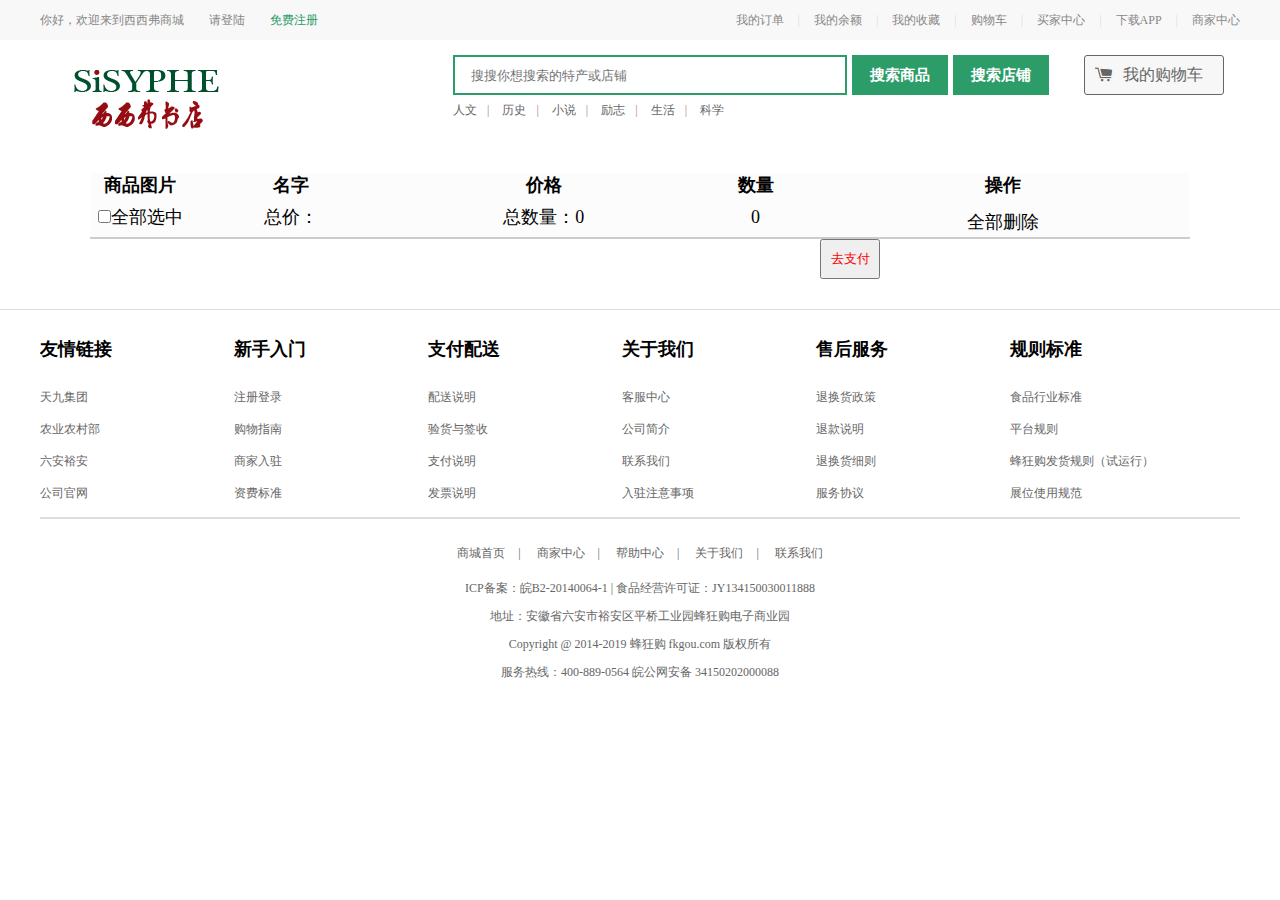
<file: mains/car.html>
<!DOCTYPE html>
<html>

<head>
    <meta charset="utf-8">
    <title>这是购物车页面</title>
    <link href="css/public.css" rel="stylesheet" type="text/css" />
    <link href="css/fk.css" rel="stylesheet" type="text/css" />
    <link href="css/car.css" rel="stylesheet" type="text/css" />
</head>

<body>
    <!-- top -->
    <div id="top">
        <div class="margin">
            <div class="top-l">
                <span>你好，欢迎来到西西弗商城</span>
                <span>请登陆</span>
                <span class="spans"><a href="register.html">免费注册</a></span>
            </div>
            <div class="top-r">
                <ul>
                    <li><a href="#">商家中心</a></li>
                    <li><a href="#">下载APP</a><span>|</span></li>
                    <li><a href="#">买家中心</a><span>|</span></li>
                    <li><a href="#">购物车</a><span>|</span></li>
                    <li><a href="#">我的收藏</a><span>|</span></li>
                    <li><a href="#">我的余额</a><span>|</span></li>
                    <li><a href="#">我的订单</a><span>|</span></li>
                </ul>
            </div>
        </div>
    </div>

    <!-- header -->
    <div id="header">
        <div class="margin">
            <div class="header-top">
                <a href="index.html" class="logo">
                    <img src="inmgs/logo.png" />
                </a>
                <form action="">
                    <input type="text" class="search-all" id="txt" placeholder="搜搜你想搜索的特产或店铺">
                    <ul class="search-res" id="list"></ul>
                    <input type="button" class="search-product" value="搜索商品">
                    <input type="button" class="search-store" value="搜索店铺">
                    <p>
                        <a href="#">人文</a><span>|</span>
                        <a href="#">历史</a><span>|</span>
                        <a href="#">小说</a><span>|</span>
                        <a href="#">励志</a><span>|</span>
                        <a href="#">生活</a><span>|</span>
                        <a href="#">科学</a>
                    </p>
                </form>
                <div class="shoopCar">
                    <a href="car.html">我的购物车</a>
                </div>
            </div>
        </div>
    </div>

    <!-- 购物车 -->
    <div id="car">
        <div class="margin">
            <table cellspacing="0" width="1100" align="center">
                <thead>
                    <tr>
                        <th></th>
                        <th width="100">商品图片</th>
                        <th>名字</th>
                        <th>价格</th>
                        <th width="120">数量</th>
                        <th>操作</th>
                    </tr>
                </thead>
                <tbody id="tbody">
                    <!-- <tr>
							<td><input type="checkbox" name="" id="" value="" /></td>
							<td><img src=""/></td>
							<td>名字</td>
							<td>价格</td>
							<td>1</td>
							<td><em data-index="">删除</em></td>
						</tr> -->


                </tbody>
                <tfoot>
                    <tr>
                        <td colspan="2" id="checkAll"><input type="checkbox" name="" value="" />全部选中</td>
                        <td align="right">总价：</td>
                        <td id="cont">总数量：0</td>
                        <td id="sum">0</td>
                        <td id="dele"><em>全部删除</em></td>
                    </tr>
                </tfoot>
            </table>
        </div>
    </div>
    <!-- 支付 -->
    <div id="pay">
        <input type="button" class="btn" value="去支付">

    </div>
    <!-- footer -->
    <div id="footer">
        <div class="margin">
            <div class="friendship">
                <ul>
                    <li>
                        <h4>友情链接</h4>
                        <a href="#">天九集团</a>
                        <a href="#">农业农村部</a>
                        <a href="#">六安裕安</a>
                        <a href="#">公司官网</a>
                    </li>
                    <li>
                        <h4>新手入门</h4>
                        <a href="#">注册登录</a>
                        <a href="#">购物指南</a>
                        <a href="#">商家入驻</a>
                        <a href="#">资费标准</a>
                    </li>
                    <li>
                        <h4>支付配送</h4>
                        <a href="#">配送说明</a>
                        <a href="#">验货与签收</a>
                        <a href="#">支付说明</a>
                        <a href="#">发票说明</a>
                    </li>
                    <li>
                        <h4>关于我们</h4>
                        <a href="#">客服中心</a>
                        <a href="#">公司简介</a>
                        <a href="#">联系我们</a>
                        <a href="#">入驻注意事项</a>
                    </li>
                    <li>
                        <h4>售后服务</h4>
                        <a href="#">退换货政策</a>
                        <a href="#">退款说明</a>
                        <a href="#">退换货细则</a>
                        <a href="#">服务协议</a>
                    </li>
                    <li>
                        <h4>规则标准</h4>
                        <a href="#">食品行业标准</a>
                        <a href="#">平台规则</a>
                        <a href="#">蜂狂购发货规则（试运行）</a>
                        <a href="#">展位使用规范</a>
                    </li>
                </ul>
            </div>
            <div class="last">
                <a>商城首页</a><span>|</span>
                <a>商家中心</a><span>|</span>
                <a>帮助中心</a><span>|</span>
                <a>关于我们</a><span>|</span>
                <a>联系我们</a>
                <p class="tep">ICP备案：皖B2-20140064-1 | 食品经营许可证：JY134150030011888</p>
                <p>地址：安徽省六安市裕安区平桥工业园蜂狂购电子商业园</p>
                <p>Copyright @ 2014-2019 蜂狂购 fkgou.com 版权所有</p>
                <p>服务热线：400-889-0564 皖公网安备 34150202000088</p>
            </div>
        </div>
    </div>

</body>

<script src="libs/ajax.3.0.js" type="text/javascript" charset="utf-8"></script>
<script src="libs/cookie.js" type="text/javascript" charset="utf-8"></script>
<script src="libs/jquery.js" type="text/javascript" charset="utf-8"></script>
<script src="libs/jquery.cookie.js" type="text/javascript" charset="utf-8"></script>
<script src="js/car.js" type="text/javascript" charset="utf-8"></script>
<!-- <script src="libs/require.js" type="text/javascript"  data-main="js/sum-car.js"></script> -->

</html>
</file>
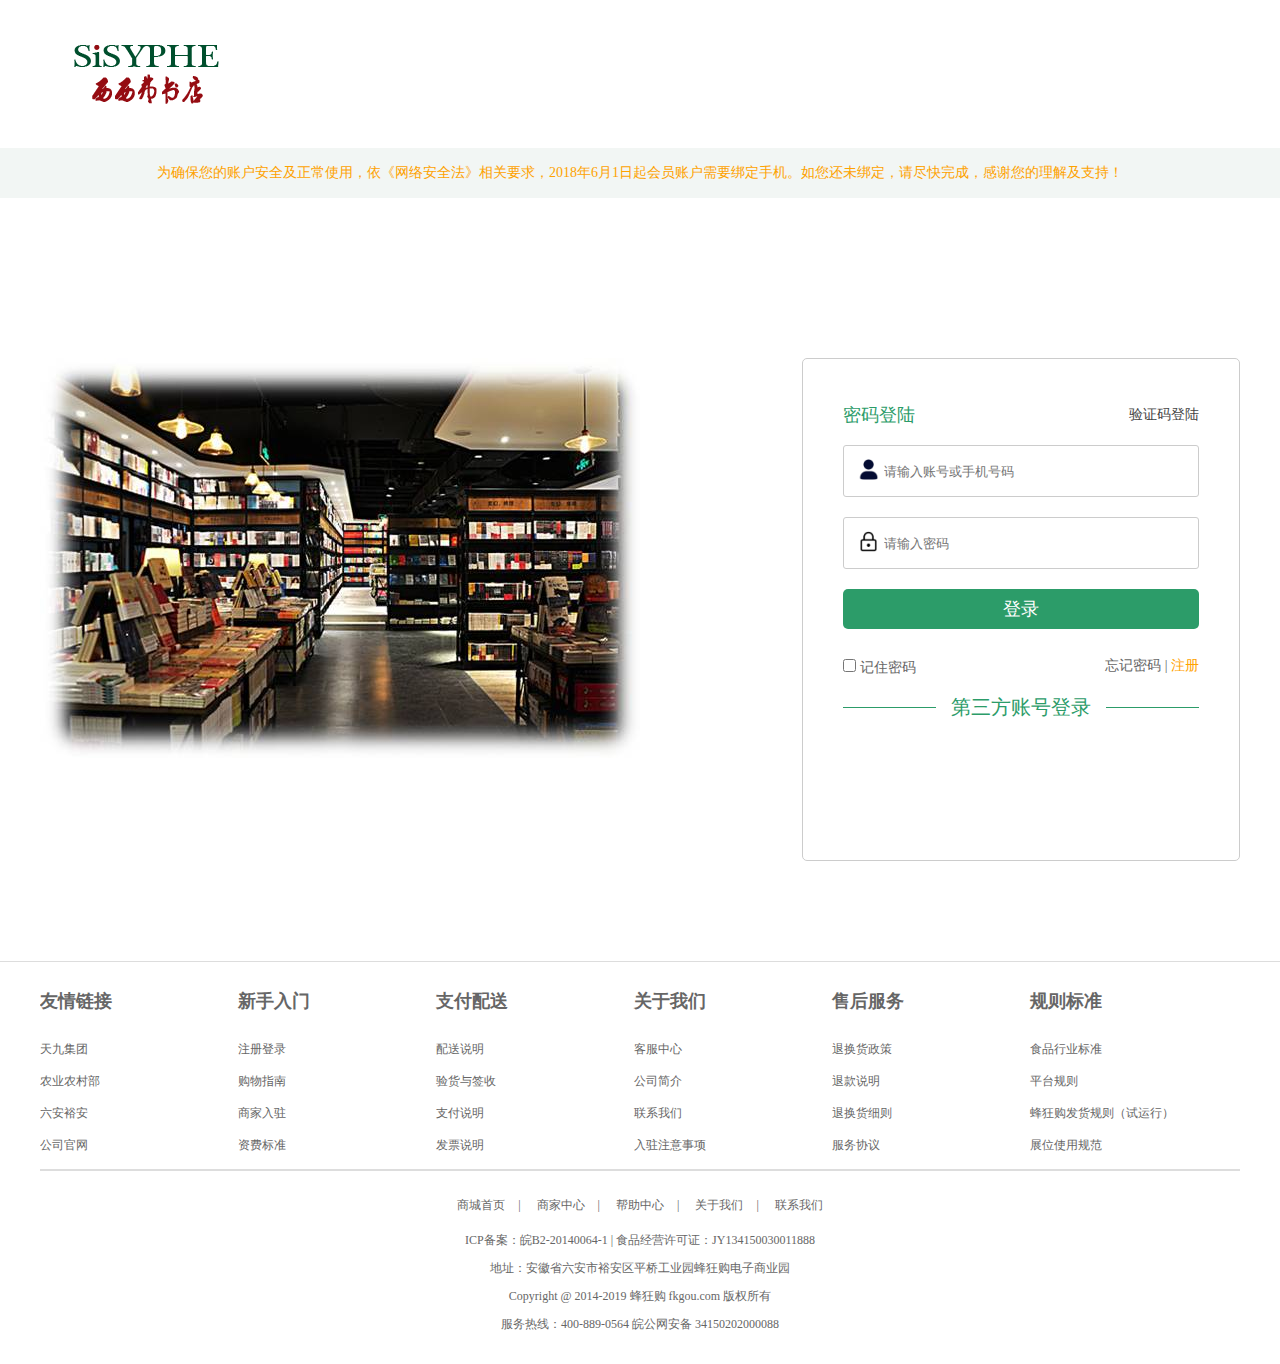
<file: mains/login.html>
<!DOCTYPE html>
<html>
	<head>
		<meta charset="utf-8">
		<title>登陆</title>
		<link rel="stylesheet" href="css/public.css" />
		<link rel="stylesheet" href="css/login.css" />
	</head>
	<body>
		<div id="top">
			<div class="margin">
				<img src="inmgs/logo.png" />
			</div>
		</div>
		<div id="zhuyi">
			<div class="margin">
				为确保您的账户安全及正常使用，依《网络安全法》相关要求，2018年6月1日起会员账户需要绑定手机。如您还未绑定，请尽快完成，感谢您的理解及支持！
			</div>
		</div>
		<div id="cont">
			<div class="margin">
				<div class="img">
					<img src="inmgs/aa.jpg" />
				</div>
				<div class="login">
					<h3>密码登陆<i>验证码登陆</i></h3>
					 <p class="tips1"></p>
					<label for="user"><input type="text" class="user" id="user" placeholder="请输入账号或手机号码"> <em><img src="./images/user.png" alt=""></em></label><span></span>
					<p class="tips2"></p>
					<label for="pass"><input type="password" class="pass" id="pass" placeholder="请输入密码"><em><img src="./images/password.png" alt=""></em></label>
					<input type="button" id="btn" value="登录" class="login-btn">
					<div class="remind">
					    <input type="checkbox" name="" id="" value="记住密码"> <i class="remind-tip">记住密码</i>
					    <p class="fr">
					        <a href="">忘记密码</a>
					         <i>|</i>
					        <a href="./register.html" class="register">注册</a>
					    </p>
					</div>
					<div class="third-party"><i>第三方账号登录</i></div>
				</div>
			</div>
		</div>
		<!-- footer -->
		<div id="footer">
			<div class="margin">
				<div class="friendship">
					<ul>
						<li>
							<h4>友情链接</h4>
							<a href="#">天九集团</a>
							<a href="#">农业农村部</a>
							<a href="#">六安裕安</a>
							<a href="#">公司官网</a>
						</li>
						<li>
							<h4>新手入门</h4>
							<a href="#">注册登录</a>
							<a href="#">购物指南</a>
							<a href="#">商家入驻</a>
							<a href="#">资费标准</a>
						</li>
						<li>
							<h4>支付配送</h4>
							<a href="#">配送说明</a>
							<a href="#">验货与签收</a>
							<a href="#">支付说明</a>
							<a href="#">发票说明</a>
						</li>
						<li>
							<h4>关于我们</h4>
							<a href="#">客服中心</a>
							<a href="#">公司简介</a>
							<a href="#">联系我们</a>
							<a href="#">入驻注意事项</a>
						</li>
						<li>
							<h4>售后服务</h4>
							<a href="#">退换货政策</a>
							<a href="#">退款说明</a>
							<a href="#">退换货细则</a>
							<a href="#">服务协议</a>
						</li>
						<li>
							<h4>规则标准</h4>
							<a href="#">食品行业标准</a>
							<a href="#">平台规则</a>
							<a href="#">蜂狂购发货规则（试运行）</a>
							<a href="#">展位使用规范</a>
						</li>
					</ul>
				</div>
				<div class="last">
					<a>商城首页</a><span>|</span>
					<a>商家中心</a><span>|</span>
					<a>帮助中心</a><span>|</span>
					<a>关于我们</a><span>|</span>
					<a>联系我们</a>
					<p class="tep">ICP备案：皖B2-20140064-1 | 食品经营许可证：JY134150030011888</p>
					<p>地址：安徽省六安市裕安区平桥工业园蜂狂购电子商业园</p>
					<p>Copyright @ 2014-2019 蜂狂购 fkgou.com 版权所有</p>
					<p>服务热线：400-889-0564 皖公网安备 34150202000088</p>
				</div>
			</div>
		</div>
		<!-- <script src="libs/jquery.2.2.4.js" type="text/javascript" charset="utf-8"></script>
		<script src="js/login.js" type="text/javascript" charset="utf-8"></script> -->
		<!-- <script src="libs/require.js" type="te‘
		xt/javascript" data-main="js/sum-login.js"></script> -->
		<script src="libs/require.js" type="te‘
		xt/javascript" data-main="js/sum-login.js"></script>
		<script src="libs/jquery.js"></script>
		<script src="js/login.js"></script>
		
		
	</body>
</html>
</file>
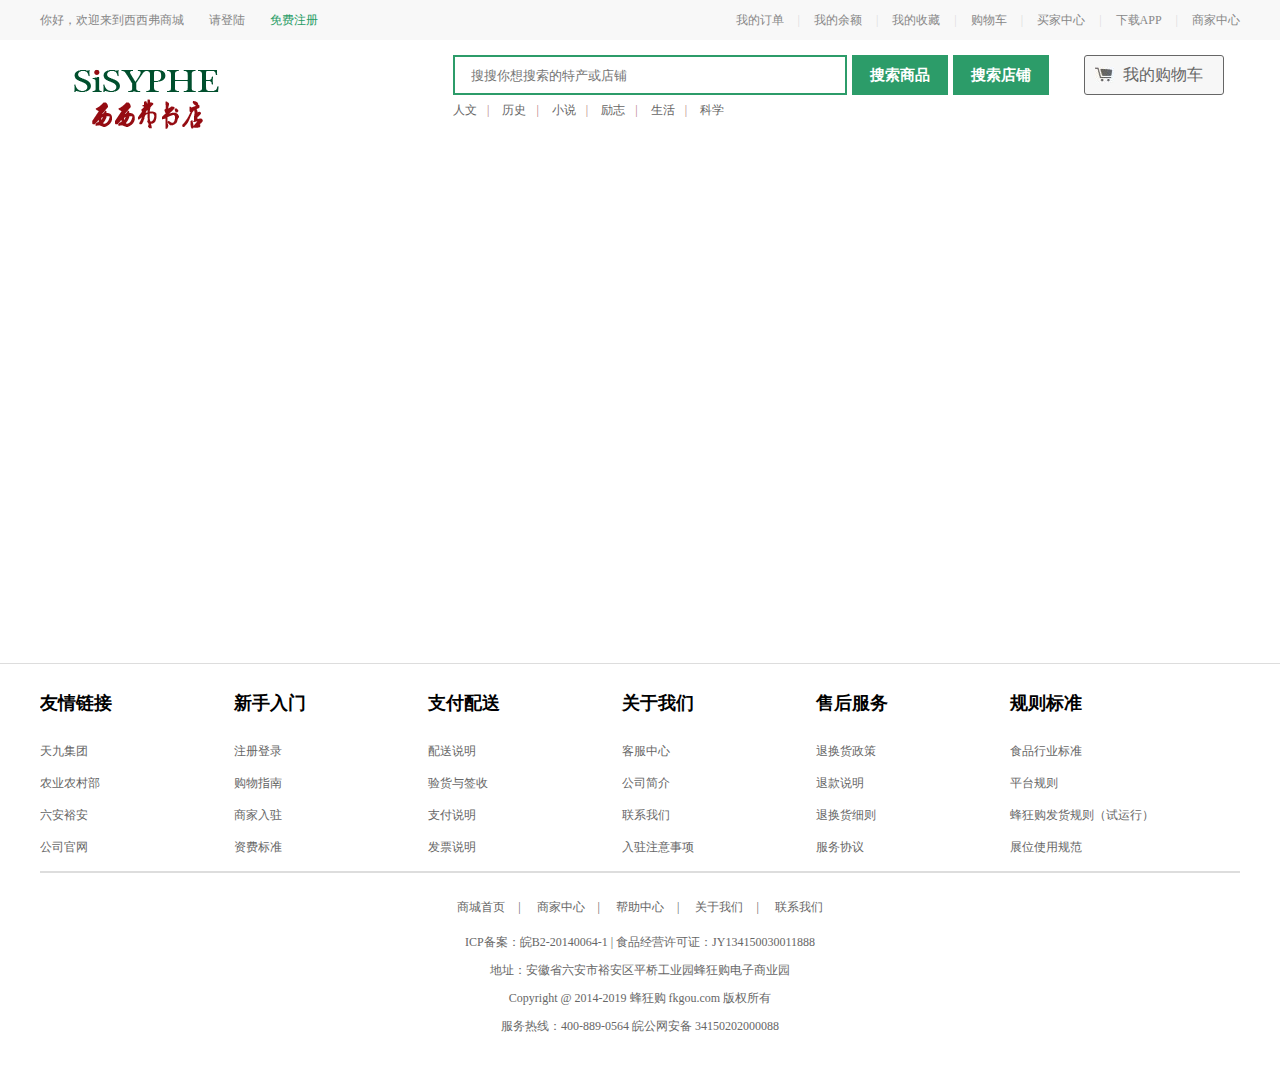
<file: mains/page.html>
<!DOCTYPE html>
<html>
	<head>
		<meta charset="utf-8">
		<title>详情页</title>
		<link href="css/iconfont.css" rel="stylesheet" type="text/css" />
		<link href="css/public.css" rel="stylesheet" type="text/css"/>
		<link href="css/fk.css" rel="stylesheet" type="text/css"/>
		<link href="css/page.css" rel="stylesheet" type="text/css" />
	</head>
	<body>
		<!-- top -->
		<div id="top">
			<div class="margin">
				<div class="top-l">
					<span>你好，欢迎来到西西弗商城</span>
					<span>请登陆</span>
					<span class="spans"><a href="register.html">免费注册</a></span>
				</div>
				<div class="top-r">
					<ul>
						<li><a href="#">商家中心</a></li>
						<li><a href="#">下载APP</a><span>|</span></li>
						<li><a href="#">买家中心</a><span>|</span></li>	
						<li><a href="#">购物车</a><span>|</span></li>
						<li><a href="#">我的收藏</a><span>|</span></li>
						<li><a href="#">我的余额</a><span>|</span></li>
						<li><a href="#">我的订单</a><span>|</span></li>
					</ul>
				</div>
			</div>
		</div>
		
		<!-- header -->
		<div id="header">
			<div class="margin">
				<div class="header-top">
					<a href="#" class="logo">
						<img src="inmgs/logo.png" />
					</a>
					<form action="">
						<input type="text" class="search-all" id="txt" placeholder="搜搜你想搜索的特产或店铺">
						<ul class="search-res" id="list"></ul>
						<input type="button" class="search-product" value="搜索商品">
						<input type="button" class="search-store" value="搜索店铺">
						<p>
							<a href="#">人文</a><span>|</span>
							<a href="#">历史</a><span>|</span>
							<a href="#">小说</a><span>|</span>
							<a href="#">励志</a><span>|</span>
							<a href="#">生活</a><span>|</span>
							<a href="#">科学</a>
						</p>
					</form>
					 <div class="shoopCar">
						<a href="car.html">我的购物车</a>
					</div>
				</div>
			</div>
		</div>
		
		
		
		<!--  -->
		<div id="page">
		<!-- <div id="pp">
			<p><span>茗茶名酒</span> > <span>茶话人生</span> > <span>绿茶</span> > <span>六安瓜片</span></p>
		</div> -->
				<!-- <div class="page-l">
					<div class="sbox">
						<img src="img/1.jpg" />
						<img src="img/2.jpg" />
						<img src="img/3.jpg" />
						<img src="img/4.jpg" />
						<span></span>
						<p></p>
					</div>
					<div class="bbox">
						<img src="img/1.jpg" />
						<img src="img/2.jpg" />
						<img src="img/3.jpg" />
						<img src="img/4.jpg" />
					</div>
					<div class="cont">
						<div class="imgbox">
							<img src="img/1.jpg" />
							<img src="img/2.jpg" />
							<img src="img/3.jpg" />
							<img src="img/4.jpg" />
						</div>
					</div>
				</div>
				
				<div class="page-c">
					<h2>自营*六安瓜片和福堂茶叶地和季春绿茶散装75/罐</h2>
					<p class="teep"> 散装75/罐</p>
					<div class="boox">
						<p class="teeep"><span class="tespan">原价：<s>￥160.00</s></span><i>商品评价</i></p>
						<p><span>现价：<em>￥148.00</em></span><i class="tei">133条</i></p>
						<p>代金券:<img src="images/juan1.png" /><img src="images/juan2.png" /></p>
					</div>
					<div class="pingfen">
						<span>商品评分<img src="images/wjx.png"/><img src="images/wjx.png"/><img src="images/wjx.png"/><img src="images/wjx.png"/><img src="images/wjx.png"/></span>
						<span class="tsp">产品销量：666件</span>
						<span>剩余库存：888件</span>
					</div>
					<div class="peison">
						<span>配送至：</span><i>安徽省 六安市 裕安区<span class="iconfont icon-xiajian"></span> </i> 有货
					</div>
					<div class="guige">
						<span>规格：</span><i>小包装75g/罐</i>
					</div>
					<div class="number">
						<input type="text" class="txt" value="0" id="txtt"/>
						<input type="button" class="btn1" id="btn1" value="+"/><br />
						<input type="button" class="btn2" id="btn2" value="-"/>
					</div>
					<span class="tepp">(件)</span>
				</div>

				<div class="page-r">
					<p class="tp">猜你想看</p>
					<div class="imgs">
						<img src="images/cai1.png" />
						<p>山中宝 六安瓜片 手工…</p>
					</div>
					<div class="imgs">
						<img src="images/cai1.png" />
						<p>山中宝 六安瓜片 手工…</p>
					</div>
				</div> -->
		</div>
		
		<!-- footer -->
		<div id="footer">
			<div class="margin">
				<div class="friendship">
					<ul>
						<li>
							<h4>友情链接</h4>
							<a href="#">天九集团</a>
							<a href="#">农业农村部</a>
							<a href="#">六安裕安</a>
							<a href="#">公司官网</a>
						</li>
						<li>
							<h4>新手入门</h4>
							<a href="#">注册登录</a>
							<a href="#">购物指南</a>
							<a href="#">商家入驻</a>
							<a href="#">资费标准</a>
						</li>
						<li>
							<h4>支付配送</h4>
							<a href="#">配送说明</a>
							<a href="#">验货与签收</a>
							<a href="#">支付说明</a>
							<a href="#">发票说明</a>
						</li>
						<li>
							<h4>关于我们</h4>
							<a href="#">客服中心</a>
							<a href="#">公司简介</a>
							<a href="#">联系我们</a>
							<a href="#">入驻注意事项</a>
						</li>
						<li>
							<h4>售后服务</h4>
							<a href="#">退换货政策</a>
							<a href="#">退款说明</a>
							<a href="#">退换货细则</a>
							<a href="#">服务协议</a>
						</li>
						<li>
							<h4>规则标准</h4>
							<a href="#">食品行业标准</a>
							<a href="#">平台规则</a>
							<a href="#">蜂狂购发货规则（试运行）</a>
							<a href="#">展位使用规范</a>
						</li>
					</ul>
				</div>
				<div class="last">
					<a>商城首页</a><span>|</span>
					<a>商家中心</a><span>|</span>
					<a>帮助中心</a><span>|</span>
					<a>关于我们</a><span>|</span>
					<a>联系我们</a>
					<p class="tep">ICP备案：皖B2-20140064-1 | 食品经营许可证：JY134150030011888</p>
					<p>地址：安徽省六安市裕安区平桥工业园蜂狂购电子商业园</p>
					<p>Copyright @ 2014-2019 蜂狂购 fkgou.com 版权所有</p>
					<p>服务热线：400-889-0564 皖公网安备 34150202000088</p>
				</div>
			</div>
		</div>
	</body>
	<!-- <script src="libs/ajax.js" type="text/javascript" charset="utf-8"></script>
	<script src="libs/jquery.js" type="text/javascript" charset="utf-8"></script>
	<script src="js/pages.js" type="text/javascript" charset="utf-8"></script>
	<script src="libs/cookie.js" type="text/javascript" charset="utf-8"></script> -->
	<script src="libs/require.js" type="text/javascript" data-main="js/sum-page.js"></script>
	
</html>
</file>
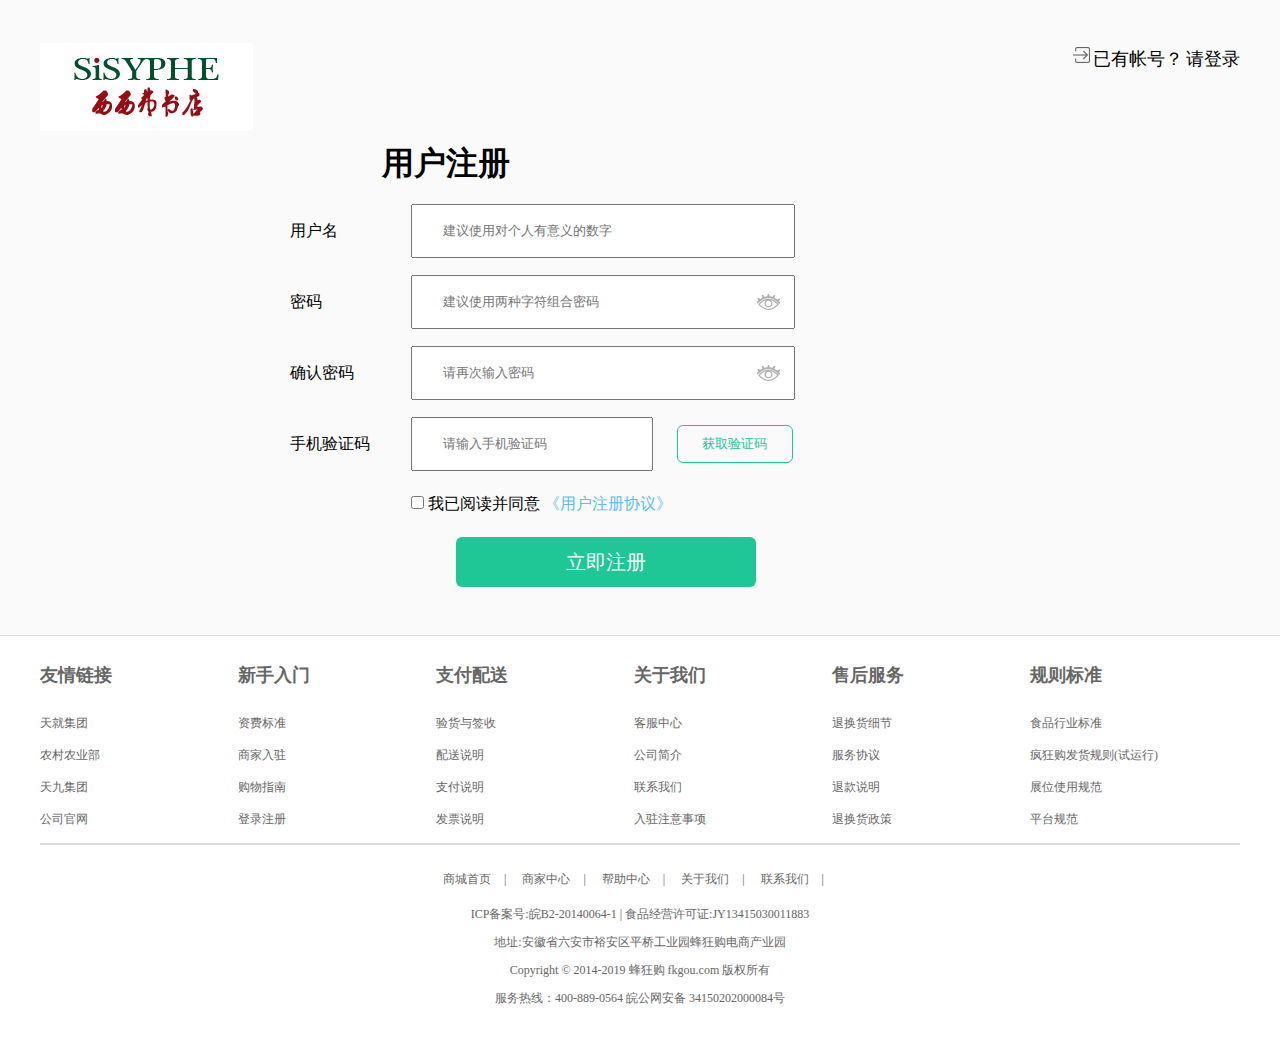
<file: mains/register.html>
<!DOCTYPE html>
<html>
	<head>
		<meta charset="utf-8">
		<title>注册</title>
		<link rel="stylesheet" href="css/public.css" />
		<link rel="stylesheet" href="css/register.css" />
	</head>
	<body>
		<!-- top -->
		<div id="top">
			<div class="margin">
				<img src="inmgs/logo.png" class="logo"/>
				<div class="logo-r">
					<img src="images/right.png" class="logos"/>
					<span>已有帐号？</span>
					<span><a href="login.html">请登录</a></span>
				</div>
			</div>
		</div>
		
		<!-- register -->
		<div id="cont">
			<div class="margin">
				<h2>用户注册</h2>
				<table>
					<tr>
						<td>用户名</td>
						<td>
							<input type="text" id="user"  placeholder="建议使用对个人有意义的数字" maxlength="11"/>
							<span class="tes"></span class="tes">
						</td>
					</tr>
					<tr>
						<td>密码</td>
						<td>
							<input type="text" id="pass" placeholder="建议使用两种字符组合密码" maxlength="18" />
							<img src="images/openEye.png" class="ele"/>
							</td>
					</tr>
					<tr>
						<td>确认密码</td>
						<td>
							<input type="text" id="pass2" placeholder="请再次输入密码" maxlength="18"/>
							<img src="images/openEye.png" class="ele"/>
							</td>
					</tr>
					<!-- <tr>
						<td>验证码</td>
						<td>
							<input type="text" id="yz" class="tetd" placeholder="请输入图中验证码" maxlength="4"/>
							<img src="images/yzma.png" />
							</td>
					</tr> -->
					<tr>
						<td>手机验证码</td>
						<td>
							<input type="text" id="telyz" class="tetd" placeholder="请输入手机验证码" maxlength="6"/>
							<input type="button" class="codeBtn" value="获取验证码" />
							</td>
					</tr>
					<tr>
						<td></td>
						<td>
							<input type="checkbox" id="ckbox"/>
							<span>
								我已阅读并同意
								<a href="#" id="xieyi">《用户注册协议》</a>
							</span>
						</td>
					</tr>
					<tr>
						<td></td>
						<td>
							<a href="login.html"><input type="button" value="立即注册" id="btn" /></a>
						</td>
					</tr>
				</table>
				<!-- <div class="tisp">
				    <h4>温馨提示</h4>
				    <p>密码不符合密码不符合密码不符合密码不符合</p>
				</div> -->
			</div>
		</div>
		
		<!-- footer -->
	<div id="footer">
		<div class="margin">
			<div class="friendship">
				<ul>
					<li>
						<h4>友情链接</h4>
						<a href="#">天就集团</a>
						<a href="#">农村农业部</a>
						<a href="#">天九集团</a>
						<a href="#">公司官网</a>
					</li>
					<li>
						<h4>新手入门</h4>
						<a href="#">资费标准</a>
						<a href="#">商家入驻</a>
						<a href="#">购物指南</a>
						<a href="#">登录注册</a>
					</li>
					<li>
						<h4>支付配送</h4>
						<a href="#">验货与签收</a>
						<a href="#">配送说明</a>
						<a href="#">支付说明</a>
						<a href="#">发票说明</a>
					</li>
					<li>
						<h4>关于我们</h4>
						<a href="#">客服中心</a>
						<a href="#">公司简介</a>
						<a href="#">联系我们</a>
						<a href="#">入驻注意事项</a>
					</li>
					<li>
						<h4>售后服务</h4>
						<a href="#">退换货细节</a>
						<a href="#">服务协议</a>
						<a href="#">退款说明</a>
						<a href="#">退换货政策</a>
					</li>
					<li>
						<h4>规则标准</h4>
						<a href="#">食品行业标准</a>
						<a href="#">疯狂购发货规则(试运行)</a>
						<a href="#">展位使用规范</a>
						<a href="#">平台规范</a>
					</li>
				</ul>
			</div>
			<div class="last">
				<a href="#">商城首页</a><span>|</span>
				<a href="#">商家中心</a><span>|</span>
				<a href="#">帮助中心</a><span>|</span>
				<a href="#">关于我们</a><span>|</span>
				<a href="#">联系我们</a><span>|</span>
				<p class="tep">ICP备案号:皖B2-20140064-1 | 食品经营许可证:JY13415030011883</p>
				<p>地址:安徽省六安市裕安区平桥工业园蜂狂购电商产业园</p>
				<p> Copyright © 2014-2019 蜂狂购 fkgou.com 版权所有 </p>
				<p>服务热线：400-889-0564         皖公网安备 34150202000084号</p>
				<script src="./libs/cookie.js"></script>
				<script src="./js/register.js"></script>
        		<script src="libs/require.js" type="text/javascript" data-main="js/sum-register.js"></script>
			</div>
		</div>
	</div>
</html>
</file>
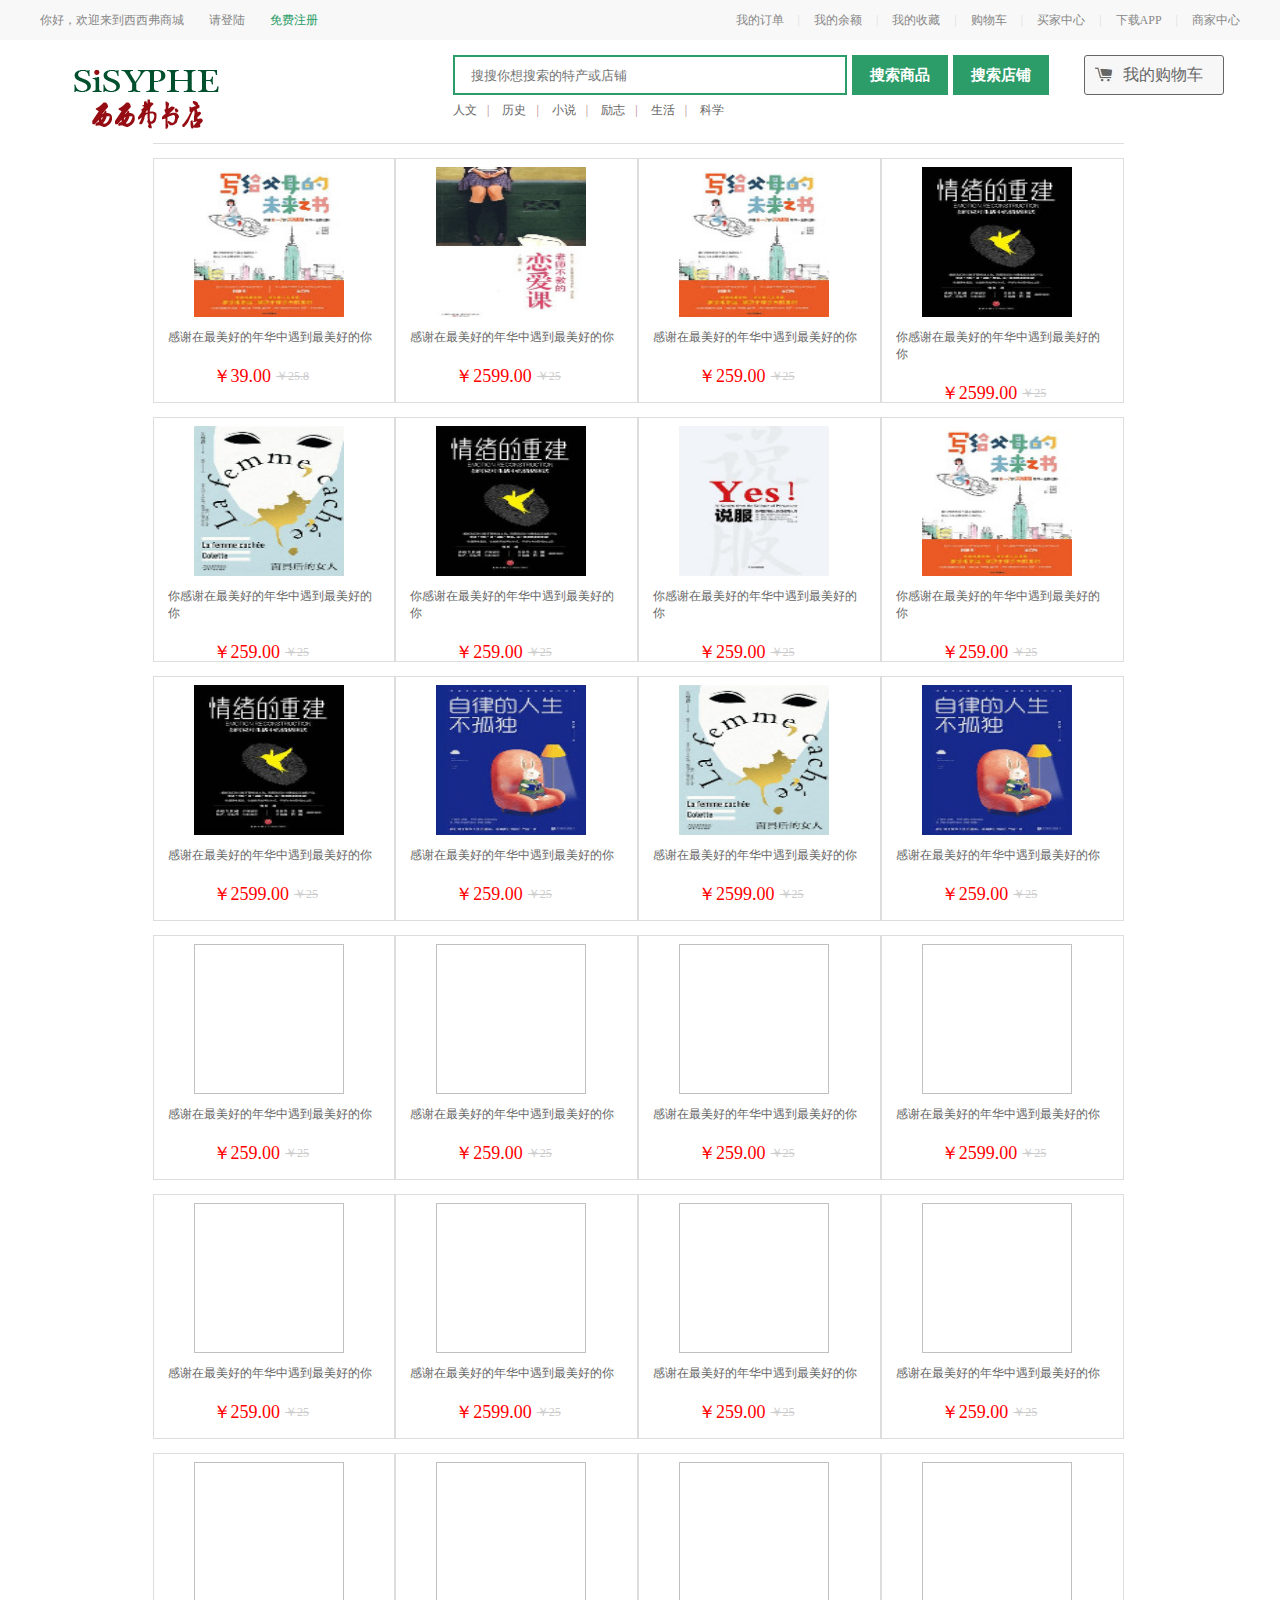
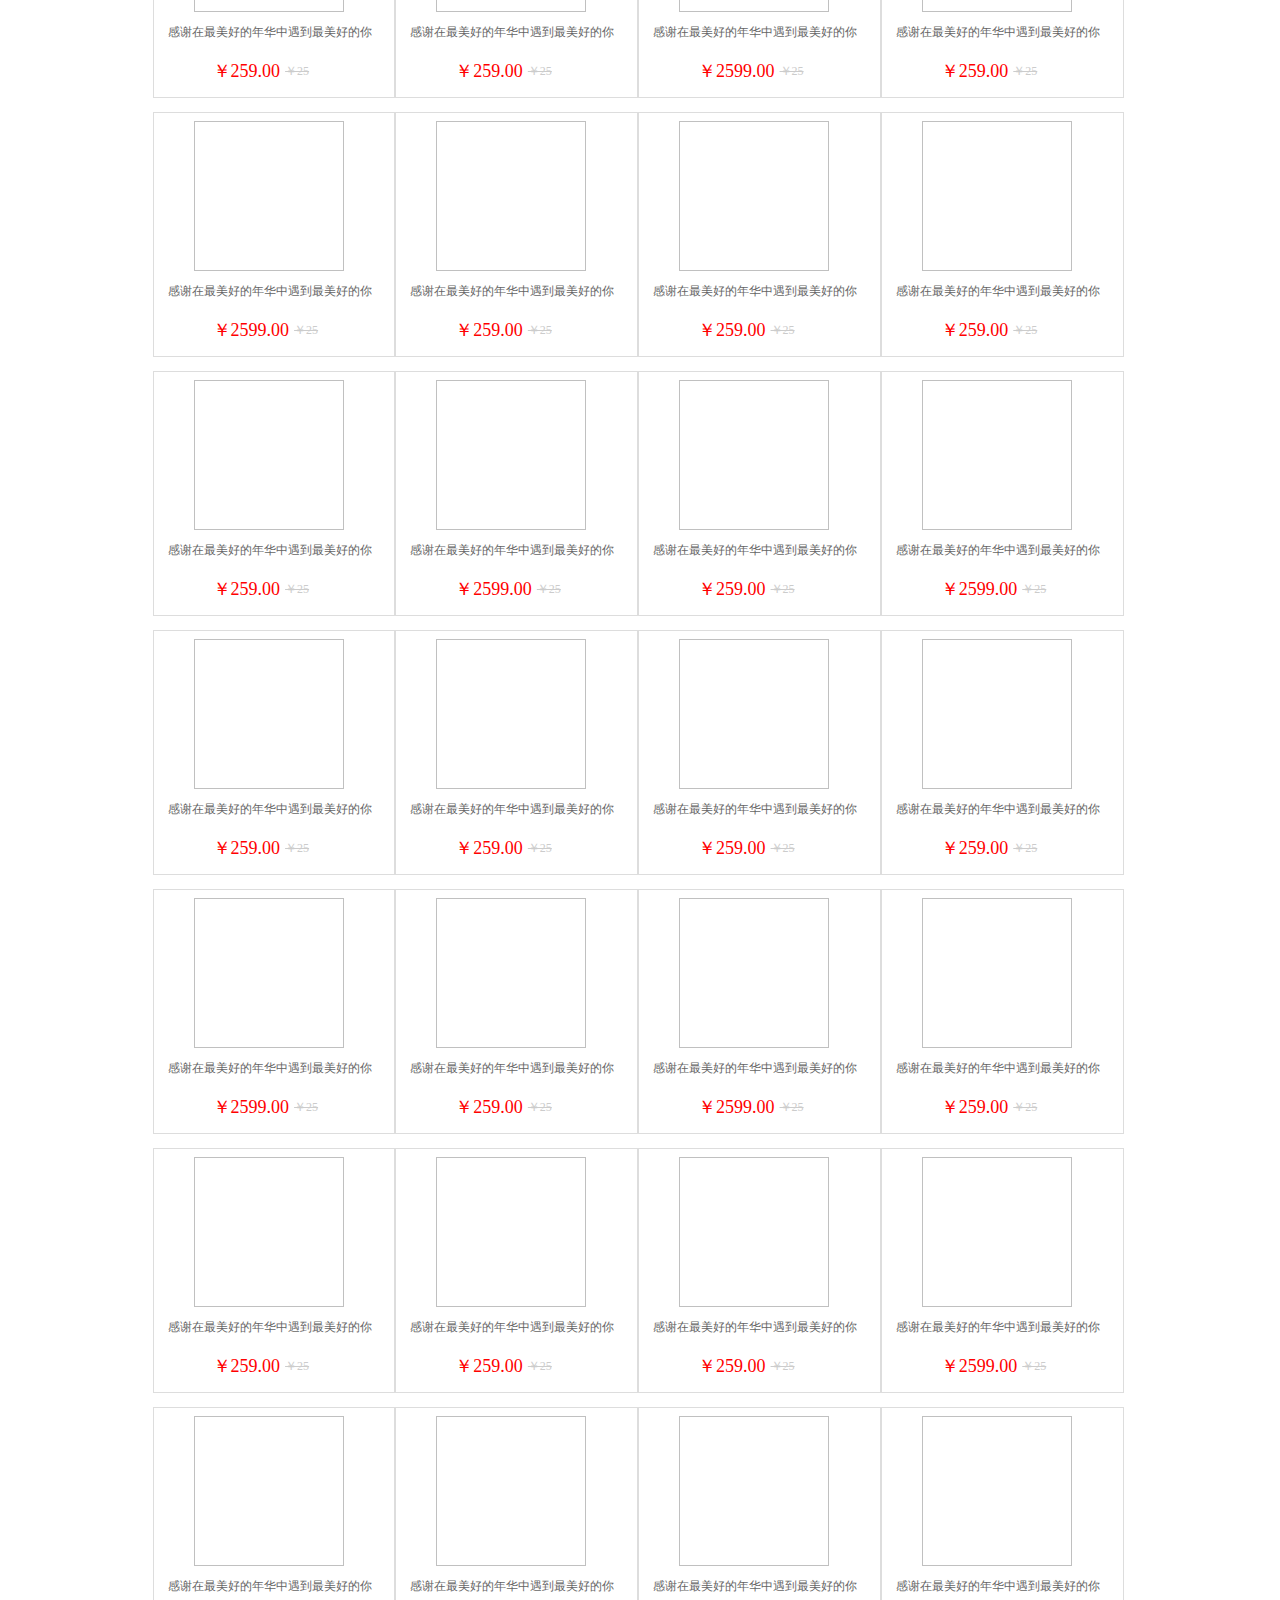
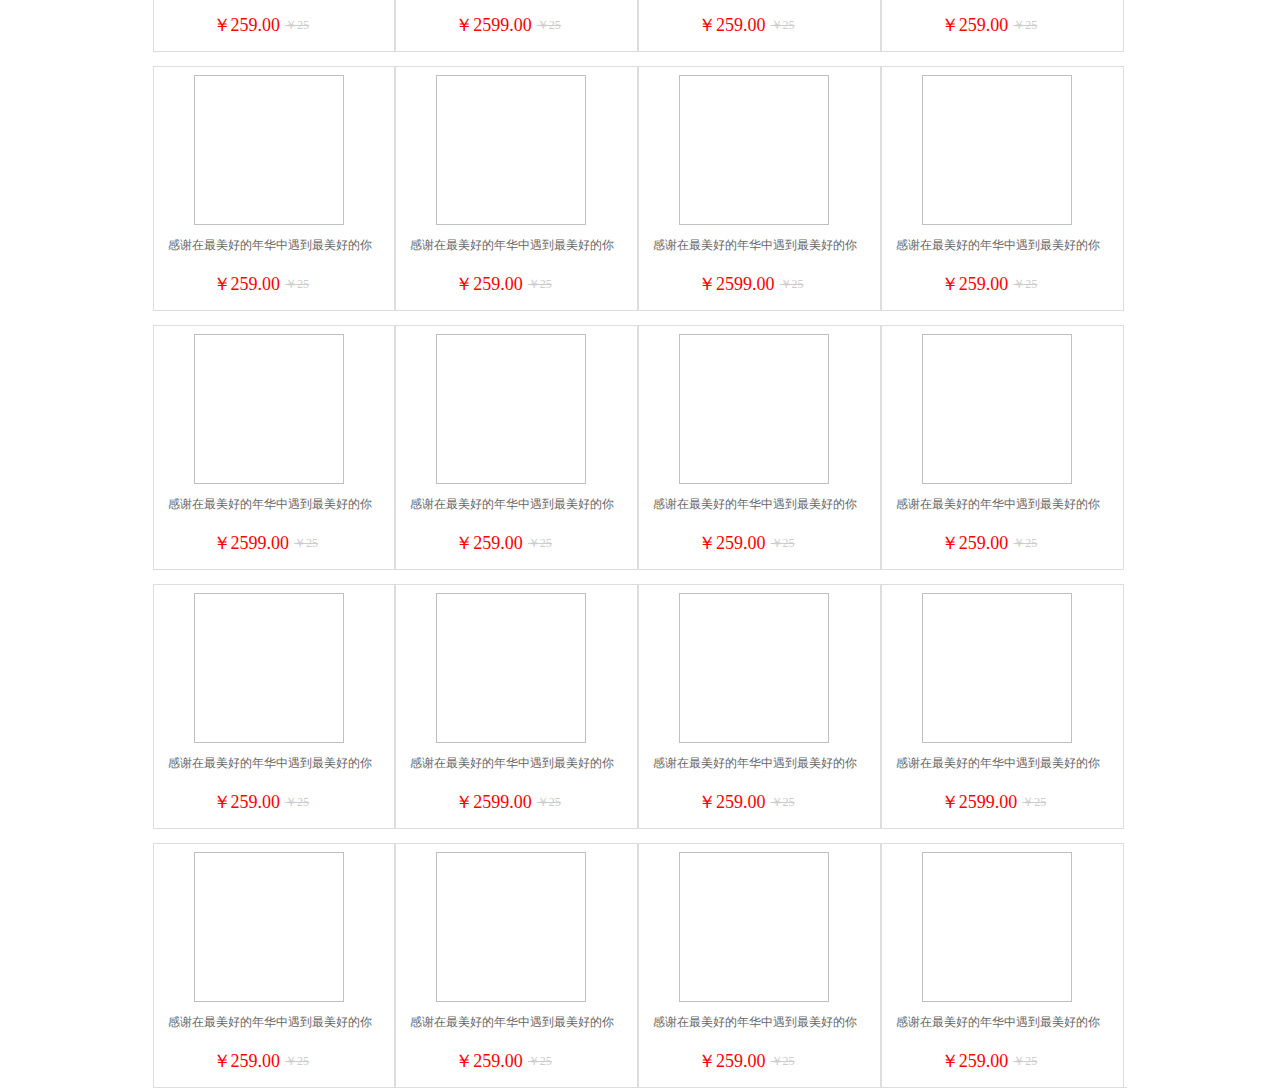
<file: mains/lists/lists.html>
<!DOCTYPE html>
<html lang="en">
<head>
    <meta charset="UTF-8">
    <title>列表</title>
    <link href="css/public.css" rel="stylesheet" type="text/css" />
	<link href="css/fk.css" rel="stylesheet" type="text/css" />
    <link href="css/index.css" rel="stylesheet" type="text/css" >
</head>
<body>
<!-- top -->
		<div id="top">
			<div class="margin">
				<div class="top-l">
					<span>你好，欢迎来到西西弗商城</span>
					<span>请登陆</span>
					<span class="spans"><a href="register.html">免费注册</a></span>
				</div>
				<div class="top-r">
					<ul>
						<li><a href="#">商家中心</a></li>
						<li><a href="#">下载APP</a><span>|</span></li>
						<li><a href="#">买家中心</a><span>|</span></li>	
						<li><a href="#">购物车</a><span>|</span></li>
						<li><a href="#">我的收藏</a><span>|</span></li>
						<li><a href="#">我的余额</a><span>|</span></li>
						<li><a href="#">我的订单</a><span>|</span></li>
					</ul>
				</div>
			</div>
		</div>
		
		<!-- header -->
		<div id="header">
			<div class="margin">
				<div class="header-top">
					<a href="../index.html" class="logo">
						<img src="../inmgs/logo.png" />
					</a>
					<form action="">
						<input type="text" class="search-all" id="txt" placeholder="搜搜你想搜索的特产或店铺">
						<ul class="search-res" id="list"></ul>
						<input type="button" class="search-product" value="搜索商品">
						<input type="button" class="search-store" value="搜索店铺">
						<p>
							<a href="#">人文</a><span>|</span>
							<a href="#">历史</a><span>|</span>
							<a href="#">小说</a><span>|</span>
							<a href="#">励志</a><span>|</span>
							<a href="#">生活</a><span>|</span>
							<a href="#">科学</a>
						</p>
					</form>
					 <div class="shoopCar">
						<a href="car.html">我的购物车</a>
					</div>
				</div>
			</div>
		</div>	
	
	
	
<!-- 商品列表 -->
<div id="content">
	<div class="specialty div3">
		<div class="specialty-r">
			<ul class="product-desc Id">
				<!-- <li>
					<div class="specialty-detials valign">
						<a href="#">
							<img src="./images/tc2.jpg" alt="">
							<p>康芝宝 天麻（一级优质无硫磺）金寨特产 野生天麻 山珍佳品 250g/袋</p>
							<div class="add-cart">
								<span>￥79.00</span>
								<s>￥79.00</s>
								<a class="cart" href="#">

								</a>
							</div>
						</a>
					</div>
				</li>
				<li>
					<div class="specialty-detials valign">
						<a href="#">
							<img src="images/hot2.jpg" alt="">
							<p>康芝宝 天麻（一级优质无硫磺）金寨特产 野生天麻 山珍佳品 250g/袋</p>
							<div class="add-cart">
								<span>￥79.00</span>
								<s>￥79.00</s>
								<a class="cart" href="#">

								</a>
							</div>
						</a>
					</div>
				</li>
				<li>
					<div class="specialty-detials valign">
						<a href="#">
							<img src="images/tc3.png" alt="">
							<p>康芝宝 天麻（一级优质无硫磺）金寨特产 野生天麻 山珍佳品 250g/袋</p>
							<div class="add-cart">
								<span>￥79.00</span>
								<s>￥79.00</s>
								<a class="cart" href="#">

								</a>
							</div>
						</a>
					</div>
				</li>
				<li>
					<div class="specialty-detials valign">
						<a href="#">
							<img src="./images/tc4.jpg" alt="">
							<p>康芝宝 天麻（一级优质无硫磺）金寨特产 野生天麻 山珍佳品 250g/袋</p>
							<div class="add-cart">
								<span>￥79.00</span>
								<s>￥79.00</s>
								<a class="cart" href="#">

								</a>
							</div>
						</a>
					</div>
				</li>
				<li>
					<div class="specialty-detials valign">
						<a href="#">
							<img src="./images/tc8.jpg" alt="">
							<p>康芝宝 天麻（一级优质无硫磺）金寨特产 野生天麻 山珍佳品 250g/袋</p>
							<div class="add-cart">
								<span>￥79.00</span>
								<s>￥79.00</s>
								<a class="cart" href="#">

								</a>
							</div>
						</a>
					</div>
				</li>
				<li>
					<div class="specialty-detials valign">
						<a href="#">
							<img src="./images/tc6.jpg" alt="">
							<p>康芝宝 天麻（一级优质无硫磺）金寨特产 野生天麻 山珍佳品 250g/袋</p>
							<div class="add-cart">
								<span>￥79.00</span>
								<s>￥79.00</s>
								<a class="cart" href="#">

								</a>
							</div>
						</a>
					</div>
				</li>
				<li>
					<div class="specialty-detials valign">
						<a href="#">
							<img src="./images/tc7.jpg" alt="">
							<p>康芝宝 天麻（一级优质无硫磺）金寨特产 野生天麻 山珍佳品 250g/袋</p>
							<div class="add-cart">
								<span>￥79.00</span>
								<s>￥79.00</s>
								<a class="cart" href="#">

								</a>
							</div>
						</a>
					</div>
				</li>
				<li>
					<div class="specialty-detials valign">
						<a href="#">
							<img src="./images/tc1.jpg" alt="">
							<p>康芝宝 天麻（一级优质无硫磺）金寨特产 野生天麻 山珍佳品 250g/袋</p>
							<div class="add-cart">
								<span>￥79.00</span>
								<s>￥79.00</s>
								<a class="cart" href="#">

								</a>
							</div>
						</a>
					</div>
				</li> -->
			</ul>
		</div>
	</div>
</div>


</body>
<script src="libs/jquery.js" type="text/javascript" charset="utf-8"></script>
<script src="libs/jquery.cookie.js" type="text/javascript" charset="utf-8"></script>
<script src="libs/ajax.js" type="text/javascript" charset="utf-8"></script>
<script src="libs/jquery.cookie.js" type="text/javascript" charset="utf-8"></script>
<script src="js/index.js" type="text/javascript" charset="utf-8"></script>
<!-- <script src="../libs/require.js" type="text/javascript" data-main="../js/sum-lists.js"></script> -->
</html>
</file>
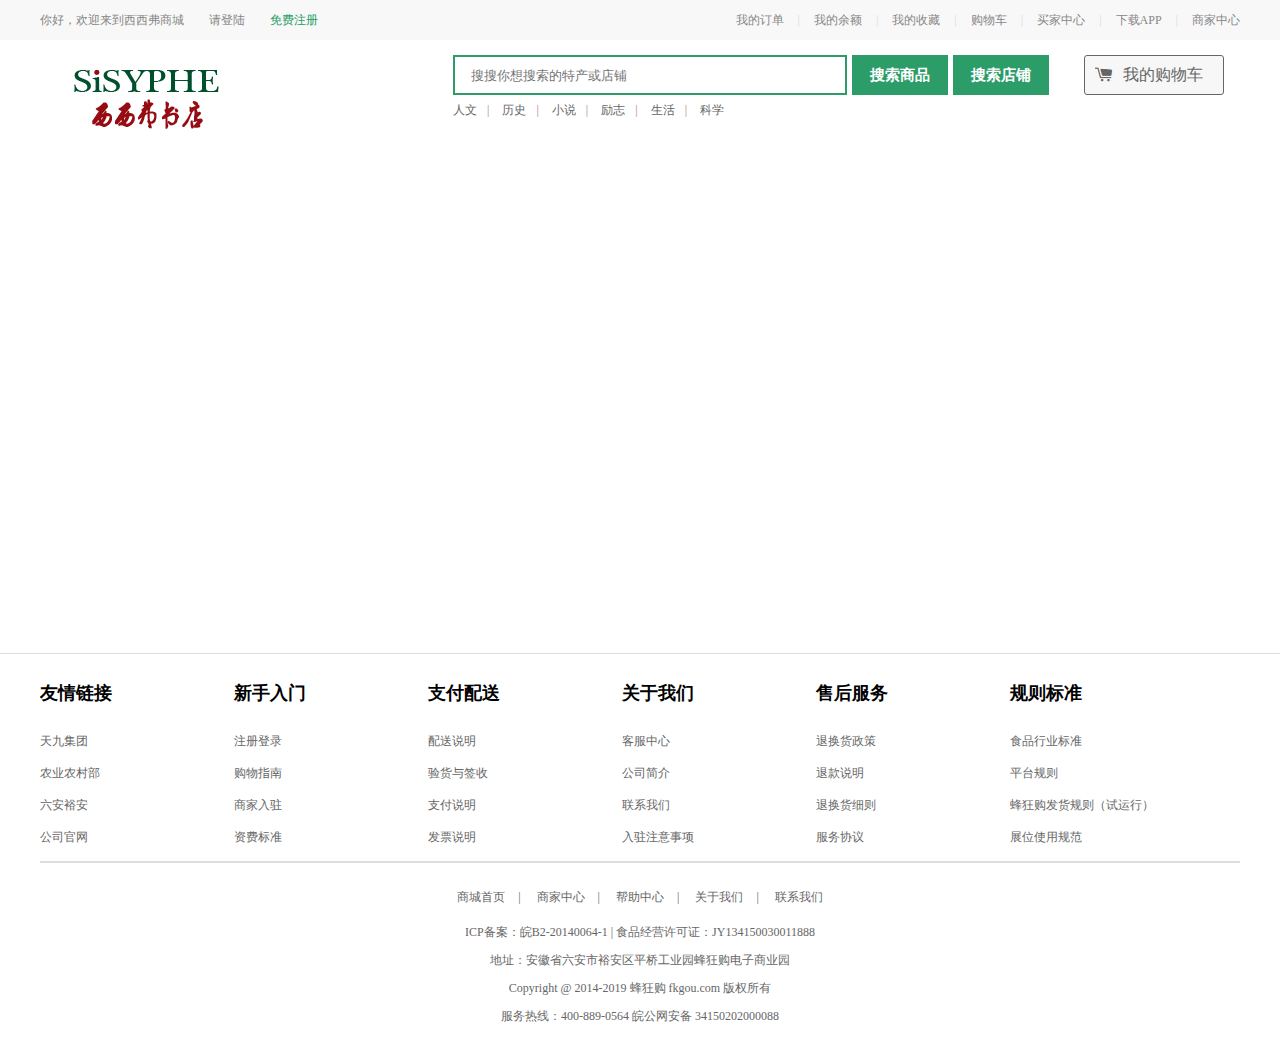
<file: mains/lists/xiangqingye.html>
<!DOCTYPE html>
<html>
<head>
    <meta charset="utf-8">
    <title>详情页</title>
	<link href="css/public.css" rel="stylesheet" type="text/css" />
	<link href="css/fk.css" rel="stylesheet" type="text/css" />
	<link href="css/xiangqingye.css" rel="stylesheet" type="text/css" >
</head>
<body>
<!-- top -->
<div id="top">
    <div class="margin">
        <div class="top-l">
            <span>你好，欢迎来到西西弗商城</span>
            <span>请登陆</span>
            <span class="spans"><a href="register.html">免费注册</a></span>
        </div>
        <div class="top-r">
            <ul>
                <li><a href="#">商家中心</a></li>
                <li><a href="#">下载APP</a><span>|</span></li>
                <li><a href="#">买家中心</a><span>|</span></li>
                <li><a href="#">购物车</a><span>|</span></li>
                <li><a href="#">我的收藏</a><span>|</span></li>
                <li><a href="#">我的余额</a><span>|</span></li>
                <li><a href="#">我的订单</a><span>|</span></li>
            </ul>
        </div>
    </div>
</div>

<!-- header -->
<div id="header">
    <div class="margin">
        <div class="header-top">
            <a href="../index.html" class="logo">
                <img src="../inmgs/logo.png" />
            </a>
            <form action="">
                <input type="text" class="search-all" id="txt" placeholder="搜搜你想搜索的特产或店铺">
                <ul class="search-res" id="list"></ul>
                <input type="button" class="search-product" value="搜索商品">
                <input type="button" class="search-store" value="搜索店铺">
                <p>
                   <a href="#">人文</a><span>|</span>
                   <a href="#">历史</a><span>|</span>
                   <a href="#">小说</a><span>|</span>
                   <a href="#">励志</a><span>|</span>
                   <a href="#">生活</a><span>|</span>
                   <a href="#">科学</a>
                </p>
            </form>
            <div class="shoopCar">
                <a href="car.html">我的购物车</a>
            </div>
        </div>
    </div>
</div>



<!--  -->
<div id="page">
    <!-- <div id="pp">
        <p><span>茗茶名酒</span> > <span>茶话人生</span> > <span>绿茶</span> > <span>六安瓜片</span></p>
    </div>
    <div class="page-l">
        <div class="sbox">
            <img src="img/1.1.jpg" />
            <img src="img/1.2.jpg" />
            <img src="img/1.3.jpg" />
            <img src="img/1.4.jpg" />
            <span></span>
            <p></p>
        </div>
        <div class="bbox">
            <img src="img/1.1.jpg" />
            <img src="img/1.2.jpg" />
            <img src="img/1.3.jpg" />
            <img src="img/1.4.jpg" />
        </div>
        <div class="cont">
            <div class="imgbox">
                <img src="img/1.1.jpg" />
                <img src="img/1.2.jpg" />
                <img src="img/1.3.jpg" />
                <img src="img/1.4.jpg" />
            </div>
        </div>
    </div>

    <div class="page-c">
        <h2>自营*六安瓜片和福堂茶叶地和季春绿茶散装75/罐</h2>
        <p class="teep"> 散装75/罐</p>
        <div class="boox">
            <p class="teeep"><span class="tespan">原价：<s>￥160.00</s></span><i>商品评价</i></p>
            <p><span>现价：<em>￥148.00</em></span><i class="tei">133条</i></p>
            <p>代金券:<img src="images/juan1.png" /><img src="images/juan2.png" /></p>
        </div>
        <div class="pingfen">
            <span>商品评分<img src="images/wjx.png"/><img src="images/wjx.png"/><img src="images/wjx.png"/><img src="images/wjx.png"/><img src="images/wjx.png"/></span>
            <span class="tsp">产品销量：666件</span>
            <span>剩余库存：888件</span>
        </div>
        <div class="peison">
            <span>配送至：</span><i>安徽省 六安市 裕安区<span class="iconfont icon-xiajian"></span> </i> 有货
        </div>
        <div class="guige">
            <span>规格：</span><i>小包装75g/罐</i>
        </div>
        <div class="number">
            <input type="text" class="txt" value="0" id="txtt"/>
            <input type="button" class="btn1" id="btn1" value="+"/><br />
            <input type="button" class="btn2" id="btn2" value="-"/>
        </div>
        <span class="tepp">(件)</span>
    </div>

    <div class="page-r">
        <p class="tp">猜你想看</p>
        <div class="imgs">
            <img src="images/cai1.png" />
            <p>山中宝 六安瓜片 手工…</p>
        </div>
        <div class="imgs">
            <img src="images/cai1.png" />
            <p>山中宝 六安瓜片 手工…</p>
        </div>
    </div> -->
</div>

<!-- footer -->
<div id="footer">
    <div class="margin">
        <div class="friendship">
            <ul>
                <li>
                    <h4>友情链接</h4>
                    <a href="#">天九集团</a>
                    <a href="#">农业农村部</a>
                    <a href="#">六安裕安</a>
                    <a href="#">公司官网</a>
                </li>
                <li>
                    <h4>新手入门</h4>
                    <a href="#">注册登录</a>
                    <a href="#">购物指南</a>
                    <a href="#">商家入驻</a>
                    <a href="#">资费标准</a>
                </li>
                <li>
                    <h4>支付配送</h4>
                    <a href="#">配送说明</a>
                    <a href="#">验货与签收</a>
                    <a href="#">支付说明</a>
                    <a href="#">发票说明</a>
                </li>
                <li>
                    <h4>关于我们</h4>
                    <a href="#">客服中心</a>
                    <a href="#">公司简介</a>
                    <a href="#">联系我们</a>
                    <a href="#">入驻注意事项</a>
                </li>
                <li>
                    <h4>售后服务</h4>
                    <a href="#">退换货政策</a>
                    <a href="#">退款说明</a>
                    <a href="#">退换货细则</a>
                    <a href="#">服务协议</a>
                </li>
                <li>
                    <h4>规则标准</h4>
                    <a href="#">食品行业标准</a>
                    <a href="#">平台规则</a>
                    <a href="#">蜂狂购发货规则（试运行）</a>
                    <a href="#">展位使用规范</a>
                </li>
            </ul>
        </div>
        <div class="last">
            <a>商城首页</a><span>|</span>
            <a>商家中心</a><span>|</span>
            <a>帮助中心</a><span>|</span>
            <a>关于我们</a><span>|</span>
            <a>联系我们</a>
            <p class="tep">ICP备案：皖B2-20140064-1 | 食品经营许可证：JY134150030011888</p>
            <p>地址：安徽省六安市裕安区平桥工业园蜂狂购电子商业园</p>
            <p>Copyright @ 2014-2019 蜂狂购 fkgou.com 版权所有</p>
            <p>服务热线：400-889-0564 皖公网安备 34150202000088</p>
        </div>
    </div>
</div>
</body>
	<script src="libs/ajax.js" type="text/javascript" charset="utf-8"></script>
	<script src="libs/jquery.js" type="text/javascript" charset="utf-8"></script>
	<script src="libs/jquery.cookie.js" type="text/javascript" charset="utf-8"></script>
	<script src="js/xiangqingye.js" type="text/javascript" charset="utf-8"></script>
</html>
</file>
<file: mains/css/public.css>
@charset "utf-8";
/* CSS Document */

body,ol,ul,h1,h2,h3,h4,h5,h6,p,th,td,dl,dd,form,fieldset,legend,input,textarea,select,td{margin:0;padding:0;}
body{font:12px  "宋体"; word-wrap:break-word;}
a,u,del{color:#666;text-decoration:none} 
fieldset ,a img,.bor0 {border:0;}
i,em,b{font-style:normal;font-weight:100;}
li{list-style:none;}
img{vertical-align:middle;}
table{border-collapse:collapse;}/*合并边框*/
.ind2{text-indent:2em;}
textarea{resize:none;}/*禁止拖动*/
textarea,input{outline:none;}/*去除Google点击蓝框*/


/*图片水平垂直对齐*/
.valign{}
.valign img{vertical-align:middle;}
.valign:after{content:"";display:inline-block;vertical-align:middle;height:100%;}

/*文本溢出隐藏*/
.over{overflow:hidden;text-overflow:ellipsis;white-space:nowrap;}

/*万能清除法*/
.clear:after{content:"";clear:both;display:block;}
.clear:before{content:"";display:table;}
</file>
<file: mains/css/fk.css>
@charset "utf-8";
/* CSS Document */

.margin{width:1200px;margin:0 auto;}

.dingbu{position: fixed;left: 13px;bottom: 30px;display: none;}

#top{height: 40px;background-image: url(../images/top.png);}
#top .top-l{line-height: 40px;float: left;}
#top .top-l span{font-size: 12px;color:#878787;margin-right: 22px;}
#top .top-l .spans a{color:#289C66;}

#top .top-r{line-height: 40px;}
#top .top-r ul{}
#top .top-r ul li{float: right;}
#top .top-r ul li a{color: #878787;}
#top .top-r ul li a:hover{color: #333333;}
#top .top-r ul li span{margin: 0 14px;color: #DDDDDD;}


	
/* .search-res{position: absolute;top: 100%;left: 0;width: 480px;border: 1px solid #b6b6b6;border-top: none;display: block;} */




#header {padding-top: 15px;background: #fff;position: relative;}
#header .margin{overflow: hidden;}
#header .header-top .logo {float: left;}
#header .header-top form {float: left;margin-left: 200px;}
#header .header-top form #list{position: absolute;top:56px;z-index:1;width: 394px;background: #000000;color: #fff;}
#header .header-top form #list li{list-style-type: none;line-height: 20px;padding: 2px 5px;border-bottom: 1px solid #b6b6b6;}
#header .header-top form #list li:hover{background: pink}
#header .header-top form input {float: left;margin-right: 5px}
#header .header-top form input.search-all {width: 358px;height: 36px;border: 2px solid #2c9c69;padding: 0 16px}
#header .header-top form input.search-product,#header form input.search-store {width: 96px;height: 40px;font: 700 15px/40px "";background: #2c9c69;color: #fff;border: 0}
#header .header-top form p {font: 12px/30px ""}
#header .header-top form p a:hover{color: #2C9C69;}
#header .header-top form p span {margin: 0 10px;color: #B57E7F;}
#header .header-top .shoopCar {float: left;border: 1px solid #666;color: #666;background: #f7f7f7 url(../images/shopcar.jpg) no-repeat 10px center;text-indent: 38px;width: 138px;height: 38px;border-radius: 3px;margin-left: 30px;font: 16px/38px ""}

#nav{margin-top: 16px;}
#nav .margin{overflow: hidden;}
#nav .clas{float: left;width: 200px;height: 44px;background: #2c9c69;text-align: center;color: #fff;font: 16px/44px "";}
#nav .clas span{margin-left:46px;}
#nav .lists{float: left;}
#nav .lists ul{font: 16px/40px "";}
#nav .lists ul li{float: left;margin: 0 40px;color: #666;}
#nav .lists ul li a:hover{color:#2C9C69;}
#nav .lists ul span{float: left;color: #CCD6E3;}

#footer{margin-top: 70px;border-top: 1px solid #DDDDDD;background: #fff;}
#footer .friendship{}
#footer .friendship ul{overflow: hidden;}
#footer .friendship ul li{float: left;}
#footer .friendship ul li h4{font-size: 18px;margin: 27px 122px 28px 0;}
#footer .friendship ul li a{display: block;font-size: 12px;margin-bottom: 15px;}
#footer .friendship ul li a:hover{color: #000;}
#footer .last{text-align: center;border-top: 2px solid #DDDDDD;padding: 26px 0;color: #666666;}
#footer .last a:hover{color: #000;cursor: pointer;}
#footer .last span{margin: 0 13px;}
#footer .last p.tep{margin-top: 12px;}
#footer .last p{font: 12px/28px "";}

/* 楼层 */
.loucen{position: fixed;height: 390px;width: 46px;background-color: #fff;top:40%;transform:translateY(-50%);}
.loucen li{width: 46px;height: 56px;border: 1px solid #eee;text-align: center;font-size: 14px;padding: 9px 2px;box-sizing: border-box;cursor: pointer;}
.loucen li:hover{color: aqua;}
</file>
<file: mains/css/car.css>
#car img {
    width: 60px;
}

#car em {
    display: block;
    width: 100px;
    line-height: 30px;
    text-align: center;
    color: black;
    border-radius: 6px;
    margin: 0 auto;
    margin-top: 10px;
    font-style: normal;
    cursor: pointer;
}

#car input[type="number"] {
    width: 50px;
}

#car table {
    font: 18px/24px "";
    margin-top: 30px;
    border-bottom: 2px solid #CCCCCC;
    background: #FCFCFC;
}

#car table tr td {
    text-align: center;
}

#car #tbody tr {
    border-bottom: 2px solid #CCCCCC;
    margin-bottom: 16px;
}

#car #tbody tr {
    border-bottom: 2px solid #CCCCCC;
    margin-bottom: 16px;
}

#car #tbody tr .amount-t {
    width: 100px;
    height: 30px;
    border: 1px solid #ddd;
    display: inline-block;
    float: left;
    margin-left: 20px;
    margin: 35px 50px 0 60px;
}

#car #tbody tr .amount-t span.jia {
    display: inline-block;
    width: 25px;
    line-height: 30px;
    text-align: center;
    border: 1px solid #;
    float: left;
    cursor: pointer;
}

#car #tbody tr .amount-t span.jian {
    display: inline-block;
    width: 25px;
    line-height: 30px;
    text-align: center;
    border: 1px solid #;
    float: left;
    cursor: pointer;
}

#car #tbody tr .amount-t b {
    display: inline-block;
    width: 45px;
    line-height: 30px;
    float: left;
    border-left: 1px solid #ddd;
    border-right: 1px solid #ddd;
    text-align: center;
}

#pay {
    float: right;
    height: 40px;
}

#pay .btn {
    width: 60px;
    height: 40px;
    margin-right: 400px;
    color: red;
}
</file>
<file: mains/css/login.css>
.margin{width:1200px;margin:0 auto;}


#top{margin: 30px 0;}

#zhuyi{background: #F2F6F4;font: 14px/50px "";text-align: center;color: #FEA200;} 

#cont{margin: 100px 0;overflow: hidden;}
#cont .img{float: left;}
#cont .login{width: 436px;height: 465px;border: 1px solid #DEDEDE;float: right;border-radius: 8px;}
#cont {padding-top: 60px;overflow: hidden}

#cont label {position: relative}

#cont .login {border: 1px solid #ccc;border-radius: 5px;width: 356px;padding: 36px 40px 0}
#cont .login h3 {font: 18px/40px "";color: #2c9c69}
#cont .login h3 i {float: right;color: #444;font-size: 14px}
#cont .login p.tips1,#cont .login p.tips2 {font: 16px/26px "";color: red;text-align: center;background: #f2f6f4;border-radius: 3px;display: none
}
#cont .login img {width: 21px;height: 21px;position: absolute;top: -6px;left: 15px}
#cont label input {height: 52px;border-radius: 3px;width: 100%;margin: 10px 0;border: 1px solid #ccc;padding: 0 40px;box-sizing: border-box}
#cont .login-btn {width: 100%;height: 40px;border-radius: 5px;background: #2c9c69;color: #fff;font-size: 18px;border: 0; margin: 10px 0 30px }
#cont .remind {color: #666;font: 14px/1 ""}
#cont .remind:after {content: "";clear: both;display: block}
#cont .remind .fr{display: inherit;float: right;}
#cont .third-party {position: relative;font: 20px/24px "";color: #2c9c69;text-align: center;margin: 20px auto 40px}
#cont .third-party:after {content: "";display: block;height: 1px;position: absolute;background: #2c9c69;width: 100%;top: 50%}
#cont .third-party i {display: inline-block;width: 170px;background: #fff;position: relative;z-index: 10}
#cont .remind .fr .register{color: #FFA200;}

#footer{margin-top: 40px;border-top: 1px solid #DDDDDD;background: #fff;}
#footer .friendship{}
#footer .friendship ul{overflow: hidden;}
#footer .friendship ul li{float: left;}
#footer .friendship ul li h4{font-size: 18px;margin: 27px 126px 28px 0;color: #666;}
#footer .friendship ul li a{display: block;font-size: 12px;margin-bottom: 15px;}
#footer .friendship ul li a:hover{color: #000;}
#footer .last{text-align: center;border-top: 2px solid #DDDDDD;padding: 26px 0;color: #666666;}
#footer .last a:hover{color: #000;cursor: pointer;}
#footer .last span{margin: 0 13px;}
#footer .last p.tep{margin-top: 12px;}
#footer .last p{font: 12px/28px "";}
</file>
<file: mains/css/iconfont.css>
@font-face {font-family: "iconfont";
  src: url('iconfont.eot?t=1554018777020'); /* IE9 */
  src: url('iconfont.eot?t=1554018777020#iefix') format('embedded-opentype'), /* IE6-IE8 */
  url('[data-uri]') format('woff2'),
  url('iconfont.woff?t=1554018777020') format('woff'),
  url('iconfont.ttf?t=1554018777020') format('truetype'), /* chrome, firefox, opera, Safari, Android, iOS 4.2+ */
  url('iconfont.svg?t=1554018777020#iconfont') format('svg'); /* iOS 4.1- */
}

.iconfont {
  font-family: "iconfont" !important;
  font-size: 16px;
  font-style: normal;
  -webkit-font-smoothing: antialiased;
  -moz-osx-font-smoothing: grayscale;
}

.icon-gouwucheman:before {
  content: "\e600";
}

.icon-gouwuche:before {
  content: "\e611";
}

.icon-wuxing:before {
  content: "\e668";
}

.icon-left-copy:before {
  content: "\e63f";
}

.icon-xiajian:before {
  content: "\e604";
}

.icon-dian-copy:before {
  content: "\e601";
}

.icon-dian-copy1:before {
  content: "\e602";
}

.icon--:before {
  content: "\e69d";
}

.icon-xiajian1:before {
  content: "\e603";
}

.icon-xiajian2:before {
  content: "\e605";
}

.icon-youjian:before {
  content: "\e606";
}

.icon-zuojian:before {
  content: "\e60a";
}

.icon-dian:before {
  content: "\e607";
}

.icon-shangjian:before {
  content: "\e669";
}

.icon-bofangzuojian:before {
  content: "\e682";
}
</file>
<file: mains/css/page.css>
#pp{width: 100%;height: 45px;line-height: 45px;background-color: #f9f9f9;}
#pp p{margin-left: 85px;}
#pp p span{width: 1200px;height: 100%;font-size: 12px;color: #666;}

#page{height: 450px;display: flex;justify-content: center;}
.sbox{width: 400px;height: 300px;position: absolute;top: 190px;left: 74px;overflow: hidden;}
.sbox img{width: 400px;height: 300px;}
.sbox span{width: 133px;height: 100px;position: absolute;background: rgba(200,200,200,0.6);left: 0;top: 0;display: none;}
.sbox p{position: absolute;left: 0;top: 0;right: 0;bottom: 0;margin: 0;z-index: 9;}			
.bbox{width: 606px;height: 410px;position: absolute;top: 190px;left: 474px;overflow: hidden;display: none;z-index: 9;}
.bbox img{width: 1200px;height: 900px;position: absolute;}
.bbox img:nth-child(1){z-index: 1;}		
.cont{width: 400px;height: 100px;position: absolute;top: 500px;left: 73px;/* overflow: hidden; */}
.imgbox{width: 402px;height: 100px;}
.cont img{width: 80px;height: 100px;margin: 0 8px;}

#page .page-c{width: 580px;height: 410px;position: absolute;left: 500px;top: 190px;}
#page .page-c h2{font-size: 22px;}
#page .page-c p.teep{margin: 26px 0;color: #46A77B;font-size: 14px;}
#page .page-c .boox{width: 580px;height: 136px;background: #F3F3F3;}
#page .page-c .boox p.teeep{padding-top: 18px;font-size: 12px;}
#page .page-c .boox p{margin: 26px 16px;color: #A19E9C;}
#page .page-c .boox p i{float: right;}
#page .page-c .boox p em{font-size:18px ;color: #2C9B69;}
#page .page-c .boox p i.tei{font-size:18px ;color: #2C9B69;}
#page .page-c .boox p img{margin: 0 16px;}
#page .page-c .pingfen{margin-top: 14px;color: #A19E9C;}
#page .page-c .pingfen .tsp{margin: 0 66px;}
#page .page-c .peison{color: #A19E9C;margin-top: 16px;}
#page .page-c .peison i{width: 156px;height: 30px;border: 1px solid #ccc;display: inline-block;text-align: center;line-height: 30px;}
#page .page-c .guige{color: #A19E9C;margin-top: 16px;}
#page .page-c .guige i{width: 95px;height: 28px;border: 1px solid #2C9C69;display: inline-block;text-align: center;line-height: 28px;margin-left: 12px;}
#page .page-c .number{width: 88px;display: inline-block;height: 46px;margin: 12px 0 0 46px;z-index: 6;}
#page .page-c .number .txt{float:left;width:46px;height: 36px;border: 1px solid #a7a6ac;margin-right: 12px;text-align: center;}
#page .page-c .number .btn1{width:18px;height: 14px;border: 1px solid #a7a6ac;margin-bottom: 9px;background: url(../bokimages/t7.png) no-repeat center;}
#page .page-c .number .btn2{width:18px;height: 14px;border: 1px solid #a7a6ac;background: url(../bokimages/t6.png) no-repeat center;}
#page .page-c span.tepp{line-height: 30px;font-size: 14px;color: #A19E9C;}
#page .page-c p.tp{display: inline-block;margin-left: 62px;cursor:pointer;}

#page .page-r{width: 160px;height:410px ;border: 1px solid #ccc;position: absolute;right: 77px;top: 190px;}
#page .page-r .tp{background: #FCFCFC;border-bottom: 1px solid #ccc;height: 40px;line-height: 40px;padding-left: 12px;}
#page .page-r .imgs{text-align: center;margin-top: 16px;}
#page .page-r .imgs img{width: 120px;height: 140px;}
#page .page-r .imgs p{margin-top: 10px;}
</file>
<file: mains/css/register.css>
.margin{width:1200px;margin:0 auto;}
body{background: #FAFAFA;}
#top{overflow: hidden;}
#top .logo{float: left;margin-top: 43px;}
#top .logo-r{float: right;margin-top: 43px;}
#top .logos{margin-top:-14px}
#top .logo-r span{font: 18px/32px "";}
#top .logo-r span a{color: #000;}

#cont h2{font: 32px/64px "";font-weight: 700;margin-left: 342px;}
#cont td{font: 16px/38px "";}
table{ width: 700px; margin: 0 auto;height: 400px;}
table td input[type="text"]{width: 380px;height: 50px;outline: none;text-indent: 30px;}
table tr td .tetd{width: 238px;height: 50px;margin-right: 20px;}
table tr td .codeBtn{width: 116px;height: 38px;border: 1px solid #20C796;color:#20C796 ;background-color:#fafafa ;border-radius: 6px;outline: none;cursor: pointer;}
table tr td span a{color: #60BDF0;}
table tr td .ele{margin-left: -42px;}
#btn{width: 300px;height: 50px;text-align: center;line-height: 50px;background: #20C796;border: 0;outline: none;border-radius: 6px;margin-left:45px ;color: #fff;font-size: 20px;cursor: pointer;}

/* .tisp{width: 280px;height: 160px;background: pink;border-radius: 6px;}
.tisp h4{font: 28px/38px "";text-align: center;}
.tisp p{font: 18px/36px "";width: 200px;height: 100px;margin-left: 42px;line-height: 36px;} */

#footer{margin-top: 40px;border-top: 1px solid #DDDDDD;background: #fff;}
#footer .friendship{}
#footer .friendship ul{overflow: hidden;}
#footer .friendship ul li{float: left;}
#footer .friendship ul li h4{font-size: 18px;margin: 27px 126px 28px 0;color: #666666;}
#footer .friendship ul li a{display: block;font-size: 12px;margin-bottom: 15px;}
#footer .friendship ul li a:hover{color: #000;}
#footer .last{text-align: center;border-top: 2px solid #DDDDDD;padding: 26px 0;color: #666666;}
#footer .last a:hover{color: #000;cursor: pointer;}
#footer .last span{margin: 0 13px;}
#footer .last p.tep{margin-top: 12px;}
#footer .last p{font: 12px/28px "";}
</file>
<file: mains/lists/css/public.css>
@charset "utf-8";
/* CSS Document */

body,ol,ul,h1,h2,h3,h4,h5,h6,p,th,td,dl,dd,form,fieldset,legend,input,textarea,select,td{margin:0;padding:0;}
body{font:12px  "宋体"; word-wrap:break-word;}
a,u,del{color:#666;text-decoration:none} 
fieldset ,a img,.bor0 {border:0;}
i,em,b{font-style:normal;font-weight:100;}
li{list-style:none;}
img{vertical-align:middle;}
table{border-collapse:collapse;}/*合并边框*/
.ind2{text-indent:2em;}
textarea{resize:none;}/*禁止拖动*/
textarea,input{outline:none;}/*去除Google点击蓝框*/


/*图片水平垂直对齐*/
.valign{}
.valign img{vertical-align:middle;}
.valign:after{content:"";display:inline-block;vertical-align:middle;height:100%;}

/*文本溢出隐藏*/
.over{overflow:hidden;text-overflow:ellipsis;white-space:nowrap;}

/*万能清除法*/
.clear:after{content:"";clear:both;display:block;}
.clear:before{content:"";display:table;}
</file>
<file: mains/lists/css/fk.css>
@charset "utf-8";
/* CSS Document */

.margin{width:1200px;margin:0 auto;}

.dingbu{position: fixed;left: 13px;bottom: 30px;display: none;}

#top{height: 40px;background-image: url(../images/top.png);}
#top .top-l{line-height: 40px;float: left;}
#top .top-l span{font-size: 12px;color:#878787;margin-right: 22px;}
#top .top-l .spans a{color:#289C66;}

#top .top-r{line-height: 40px;}
#top .top-r ul{}
#top .top-r ul li{float: right;}
#top .top-r ul li a{color: #878787;}
#top .top-r ul li a:hover{color: #333333;}
#top .top-r ul li span{margin: 0 14px;color: #DDDDDD;}


	
/* .search-res{position: absolute;top: 100%;left: 0;width: 480px;border: 1px solid #b6b6b6;border-top: none;display: block;} */




#header {padding-top: 15px;background: #fff;position: relative;}
#header .margin{overflow: hidden;}
#header .header-top .logo {float: left;}
#header .header-top form {float: left;margin-left: 200px;}
#header .header-top form #list{position: absolute;top:56px;z-index:1;width: 394px;background: #000000;color: #fff;}
#header .header-top form #list li{list-style-type: none;line-height: 20px;padding: 2px 5px;border-bottom: 1px solid #b6b6b6;}
#header .header-top form #list li:hover{background: pink}
#header .header-top form input {float: left;margin-right: 5px}
#header .header-top form input.search-all {width: 358px;height: 36px;border: 2px solid #2c9c69;padding: 0 16px}
#header .header-top form input.search-product,#header form input.search-store {width: 96px;height: 40px;font: 700 15px/40px "";background: #2c9c69;color: #fff;border: 0}
#header .header-top form p {font: 12px/30px ""}
#header .header-top form p a:hover{color: #2C9C69;}
#header .header-top form p span {margin: 0 10px;color: #B57E7F;}
#header .header-top .shoopCar {float: left;border: 1px solid #666;color: #666;background: #f7f7f7 url(../images/shopcar.jpg) no-repeat 10px center;text-indent: 38px;width: 138px;height: 38px;border-radius: 3px;margin-left: 30px;font: 16px/38px ""}

#nav{margin-top: 16px;}
#nav .margin{overflow: hidden;}
#nav .clas{float: left;width: 200px;height: 44px;background: #2c9c69;text-align: center;color: #fff;font: 16px/44px "";}
#nav .clas span{margin-left:46px;}
#nav .lists{float: left;}
#nav .lists ul{font: 16px/40px "";}
#nav .lists ul li{float: left;margin: 0 40px;color: #666;}
#nav .lists ul li a:hover{color:#2C9C69;}
#nav .lists ul span{float: left;color: #CCD6E3;}

#footer{margin-top: 60px;border-top: 1px solid #DDDDDD;background: #fff;}
#footer .friendship{}
#footer .friendship ul{overflow: hidden;}
#footer .friendship ul li{float: left;}
#footer .friendship ul li h4{font-size: 18px;margin: 27px 122px 28px 0;}
#footer .friendship ul li a{display: block;font-size: 12px;margin-bottom: 15px;}
#footer .friendship ul li a:hover{color: #000;}
#footer .last{text-align: center;border-top: 2px solid #DDDDDD;padding: 26px 0;color: #666666;}
#footer .last a:hover{color: #000;cursor: pointer;}
#footer .last span{margin: 0 13px;}
#footer .last p.tep{margin-top: 12px;}
#footer .last p{font: 12px/28px "";}

/* 楼层 */
.loucen{position: fixed;height: 390px;width: 46px;background-color: #fff;top:40%;transform:translateY(-50%);}
.loucen li{width: 46px;height: 56px;border: 1px solid #eee;text-align: center;font-size: 14px;padding: 9px 2px;box-sizing: border-box;cursor: pointer;}
.loucen li:hover{color: aqua;}
</file>
<file: mains/lists/css/index.css>
#content .specialty{height: 610px;}
#content .specialty .title {line-height: 50px;overflow: hidden;margin-top: 20px;}
#content .specialty .title h3 {float: left;font: 700 22px/50px ""}
#content .specialty .title span {float: right;color: #888;font-size: 14px}
#content .specialty .specialty-l{width: 285px;height: 560px;background: #2c9c69;position: absolute;}
#content .specialty .a{width: 285px;height: 560px;background: #F08A2C;position: absolute;}
#content .specialty .b{width: 285px;height: 560px;background: #4992FE;position: absolute;}
#content .specialty .c{width: 285px;height: 560px;background: #FEB819;position: absolute;}
#content .specialty .d{width: 285px;height: 560px;background: #22B2EC;position: absolute;}
#content .specialty .e{width: 285px;height: 560px;background: #8EC712;position: absolute;}
#content .specialty .f{width: 285px;height: 560px;background: #E13F6B;position: absolute;}
#content .specialty .specialty-l h3{width: 218px;margin: 0 auto;font: 26px/80px "";text-align: center;color: #fff;border-bottom: 1px solid #fff}
#content .specialty .specialty-l .banners{height: 330px;position: absolute;width: 100%}
#content .specialty .specialty-l .banners .mask{width: 223px;height: 270px;background: rgba(255, 255, 255, .3);border-radius: 5px;margin: 30px auto 0}
#content .specialty .specialty-l .banners .specialty-banner{width: 200px;height: 270px;border-radius: 5px;background: #fff;position: absolute;left: 0;right: 0;top: 0;bottom: 0;margin: auto}
#content .specialty .specialty-l .banners .specialty-banner a img{width: 200px;height: 200px;border-radius: 5px;margin-top: 20px;}
#content .specialty .specialty-l .banners .specialty-banner a img:hover{transform: scale(1.1);}
#content .specialty .specialty-l .banners .specialty-banner a{position: absolute;display: none}
#content .specialty .specialty-l .banners .specialty-banner a p{overflow: hidden;text-overflow: ellipsis;text-align: center;width: 130px;font-size: 14px;height: 33px;margin: 25px 35px 0}
#content .specialty .specialty-l .banners .specialty-banner a:first-child{display: block;}
#content .specialty .specialty-l .banners .btn input{position: absolute;height: 40px;width: 20px;background: rgba(255, 255, 255, .5);color: #fff;border: 0;font: 24px/40px "";top: 160px;cursor: pointer}
#content .specialty .specialty-l .banners .btn .specialty-right{right: 0;}
#content .specialty .specialty-l .banners .specialty-clas{position: absolute;bottom: -149px;width: 100%;background: #5cdba1;height: 124px}
#content .specialty .specialty-l .banners .a1{position: absolute;bottom: -149px;width: 100%;background: #FCAA6B;height: 124px}
#content .specialty .specialty-l .banners .b1{position: absolute;bottom: -149px;width: 100%;background: #7FADFE;height: 124px}
#content .specialty .specialty-l .banners .c1{position: absolute;bottom: -149px;width: 100%;background: #FCCE6F;height: 124px}
#content .specialty .specialty-l .banners .d1{position: absolute;bottom: -149px;width: 100%;background: #67EBF3;height: 124px}
#content .specialty .specialty-l .banners .e1{position: absolute;bottom: -149px;width: 100%;background: #D9E747;height: 124px}
#content .specialty .specialty-l .banners .f1{position: absolute;bottom: -149px;width: 100%;background: #FB7AA1;height: 124px}

#content .specialty .specialty-l .banners .specialty-clas a{display: block;float: left;width: 72px;color: #fff;text-align: center;border: 1px solid #fff;font: 12px/26px "";overflow: hidden;white-space: nowrap;margin: 26px 0 0 16px}
#content .specialty .specialty-l .banners .specialty-clas a:hover{background: #fff;color: #5cdba1}
#content .specialty .specialty-r{background: #fff;width: 76.16%;margin: 0 auto;}
#content .specialty .specialty-r .title-list{border-bottom: 1px solid #eee;overflow: hidden}
#content .specialty .specialty-r .title-list a{display: block;float: left;height: 40px;width: 24.9%;font: 16px/40px "";color: #888;text-align: center}
#content .specialty .specialty-r .title-list a:hover{background: #2C9B69;color: #fff;}


#content .specialty .specialty-r .product-desc{overflow: hidden;border-bottom: 1px solid #ddd}
#content .specialty .specialty-r .product-desc li{float: left;border-top: 1px solid #ddd;height: 259px;width: 24.9%;background-color: #fff;box-sizing: border-box;padding: 14px 0}
#content .specialty .specialty-r .product-desc li .specialty-detials{padding: 0 14px;box-sizing: border-box;border: 1px solid #ddd;overflow: hidden;}
#content .specialty .specialty-r .product-desc li .specialty-detials img{width: 150px;height: 150px;margin-left: 26px;margin-bottom: 12px;margin-top: 8px;}
#content .specialty .specialty-r .product-desc li .specialty-detials img:hover{transform: scale(1.1,1.1);transition: all 1s}
#content .specialty .specialty-r .product-desc li .specialty-detials p:{color: #888;font-size: 12px;height: 27px;overflow: hidden;text-align: center;cursor: pointer;}
#content .specialty .specialty-r .product-desc li .specialty-detials p:hover{color: #444}
#content .specialty .specialty-r .product-desc li .specialty-detials .add-cart{line-height: 25px;margin-top: 10px;overflow: hidden;margin-top: 18px;margin-left: 45px;}
#content .specialty .specialty-r .product-desc li .specialty-detials .add-cart span{color: red;font-size: 18px;float: left}
#content .specialty .specialty-r .product-desc li .specialty-detials .add-cart s{text-decoration: line-through;font-size: 12px;float: left;margin-left: 5px;color: #ccc}
#content .specialty .specialty-r .product-desc li .specialty-detials .add-cart .cart{float: right;width: 30px;height: 30px;background: #ffa333 url(../images/cart.png) no-repeat center}
</file>
<file: mains/lists/css/xiangqingye.css>
#pp {
	width: 100%;
	height: 45px;
	line-height: 45px;
	background-color: #f9f9f9;
}

#pp p {
	margin-left: 85px;
}

#pp p span {
	width: 1200px;
	height: 100%;
	font-size: 12px;
	color: #666;
}

#page {
	height: 450px;
	display: flex;
	justify-content: center;
}

.sbox {
	width: 400px;
	height: 300px;
	position: absolute;
	top: 190px;
	left: 74px;
	overflow: hidden;
}

.sbox img {
	width: 400px;
	height: 300px;
}

.sbox span {
	width: 133px;
	height: 100px;
	position: absolute;
	background: rgba(200, 200, 200, 0.6);
	left: 0;
	top: 0;
	display: none;
}

.sbox p {
	position: absolute;
	left: 0;
	top: 0;
	right: 0;
	bottom: 0;
	margin: 0;
	z-index: 9;
}

.bbox {
	width: 606px;
	height: 410px;
	position: absolute;
	top: 190px;
	left: 474px;
	overflow: hidden;
	display: none;
	z-index: 9;
}

.bbox img {
	width: 1200px;
	height: 900px;
	position: absolute;
}

.bbox img:nth-child(1) {
	z-index: 1;
}

.cont {
	width: 400px;
	height: 100px;
	position: absolute;
	top: 500px;
	left: 73px;
	/* overflow: hidden; */
}

.imgbox {
	width: 402px;
	height: 100px;
}

.cont img {
	width: 80px;
	height: 100px;
	margin: 0 8px;
}

#page .page-c {
	width: 580px;
	height: 410px;
	position: absolute;
	left: 500px;
	top: 190px;
}

#page .page-c h2 {
	font-size: 22px;
}

#page .page-c p.teep {
	margin: 26px 0;
	color: #46A77B;
	font-size: 14px;
}

#page .page-c .boox {
	width: 580px;
	height: 136px;
	background: #F3F3F3;
}

#page .page-c .boox p.teeep {
	padding-top: 18px;
	font-size: 12px;
}

#page .page-c .boox p {
	margin: 26px 16px;
	color: #A19E9C;
}

#page .page-c .boox p i {
	float: right;
}

#page .page-c .boox p em {
	font-size: 18px;
	color: #2C9B69;
}

#page .page-c .boox p i.tei {
	font-size: 18px;
	color: #2C9B69;
}

#page .page-c .boox p img {
	margin: 0 16px;
}

#page .page-c .pingfen {
	margin-top: 14px;
	color: #A19E9C;
}

#page .page-c .pingfen .tsp {
	margin: 0 66px;
}

#page .page-c .peison {
	color: #A19E9C;
	margin-top: 16px;
}

#page .page-c .peison i {
	width: 156px;
	height: 30px;
	border: 1px solid #ccc;
	display: inline-block;
	text-align: center;
	line-height: 30px;
}

#page .page-c .guige {
	color: #A19E9C;
	margin-top: 16px;
}

#page .page-c .guige i {
	width: 95px;
	height: 28px;
	border: 1px solid #2C9C69;
	display: inline-block;
	text-align: center;
	line-height: 28px;
	margin-left: 12px;
}

#page .page-c .number {
	width: 88px;
	display: inline-block;
	height: 46px;
	margin: 12px 0 0 46px;
	z-index: 6;
}

#page .page-c .number .txt {
	float: left;
	width: 46px;
	height: 36px;
	border: 1px solid #a7a6ac;
	margin-right: 12px;
	text-align: center;
}

#page .page-c .number .btn1 {
	width: 18px;
	height: 14px;
	border: 1px solid #a7a6ac;
	margin-bottom: 9px;
	background: url(../bokimages/t7.png) no-repeat center;
}

#page .page-c .number .btn2 {
	width: 18px;
	height: 14px;
	border: 1px solid #a7a6ac;
	background: url(../bokimages/t6.png) no-repeat center;
}

#page .page-c span.tepp {
	line-height: 30px;
	font-size: 14px;
	color: #A19E9C;
}
#page .page-c #pay{
	float: right;
	height: 40px;
}
#page .page-c #pay .btn{
	width: 60px;
	height: 40px;
	margin-right:100px;
	color: red;
}
#page .page-r {
	width: 160px;
	height: 410px;
	border: 1px solid #ccc;
	position: absolute;
	right: 77px;
	top: 190px;
}

#page .page-r .tp {
	background: #FCFCFC;
	border-bottom: 1px solid #ccc;
	height: 40px;
	line-height: 40px;
	padding-left: 12px;
}

#page .page-r .imgs {
	text-align: center;
	margin-top: 16px;
}

#page .page-r .imgs img {
	width: 120px;
	height: 140px;
}

#page .page-r .imgs p {
	margin-top: 10px;
}
</file>
